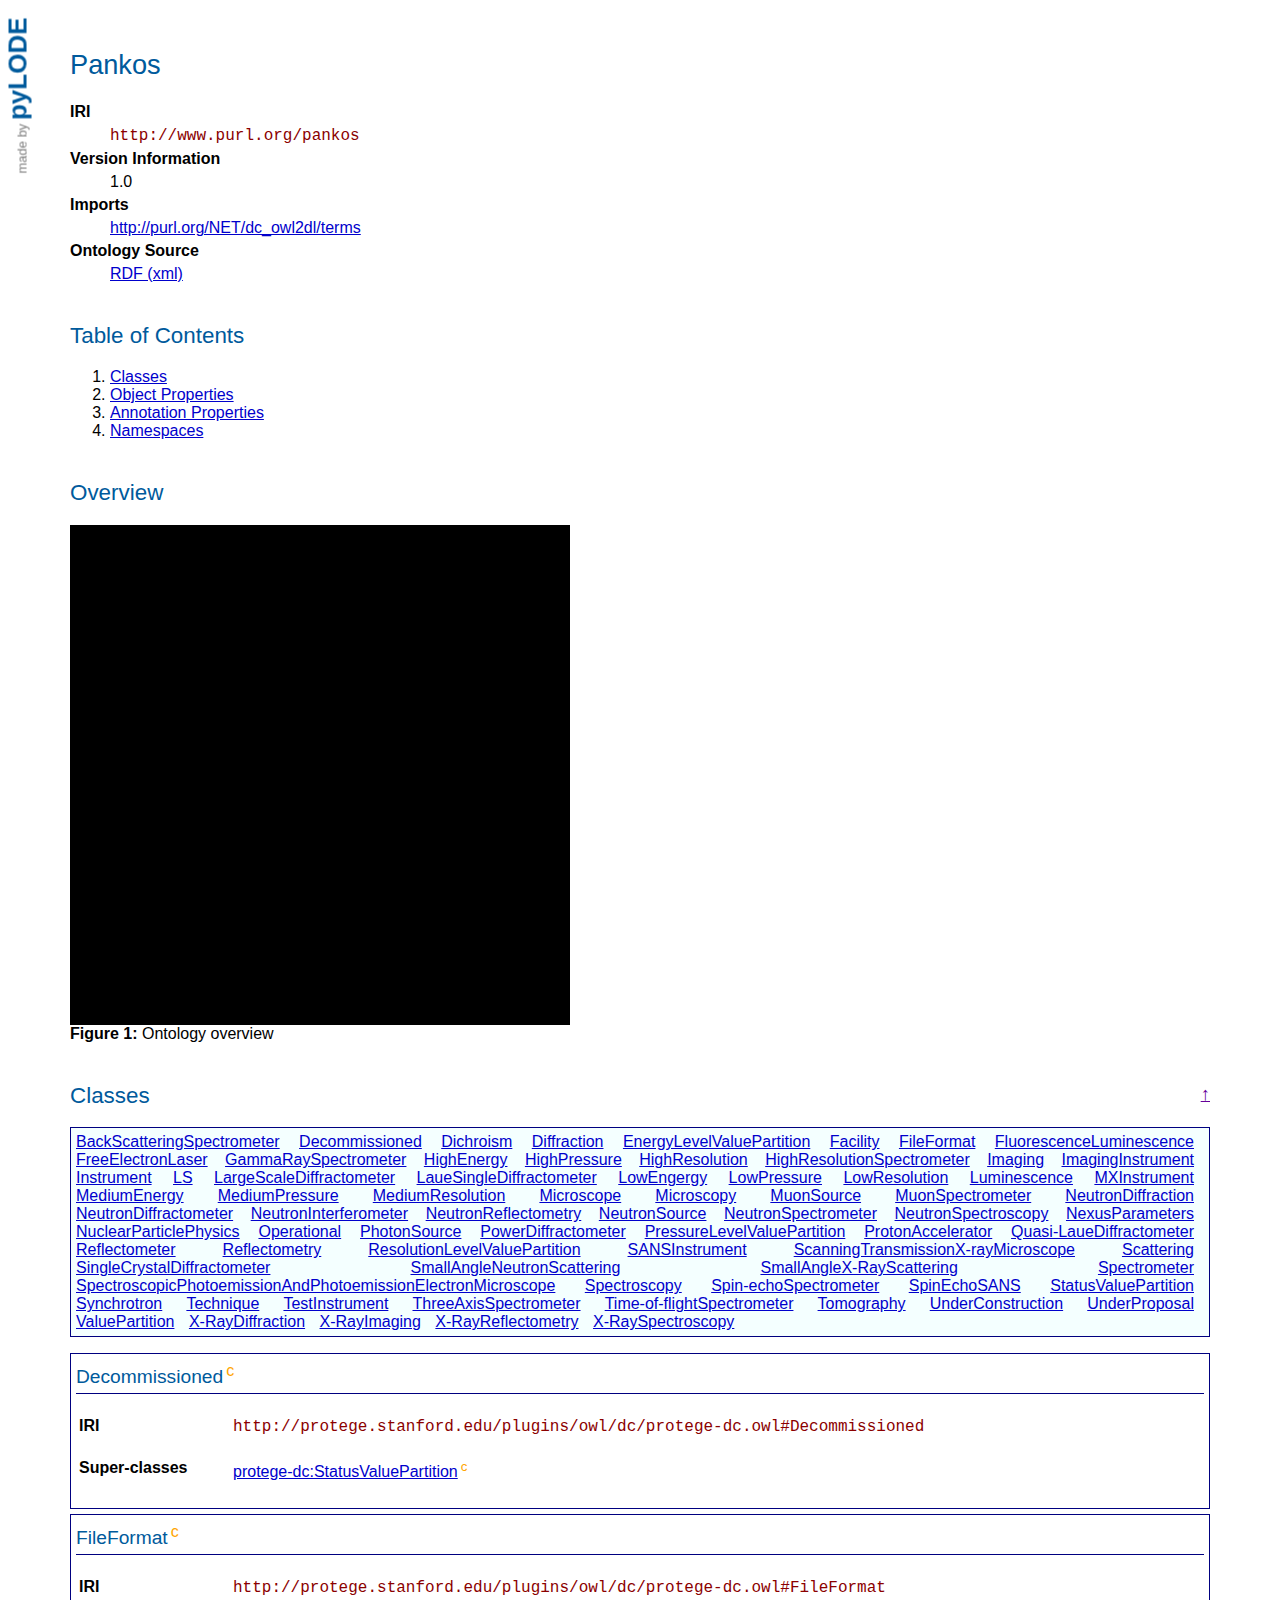
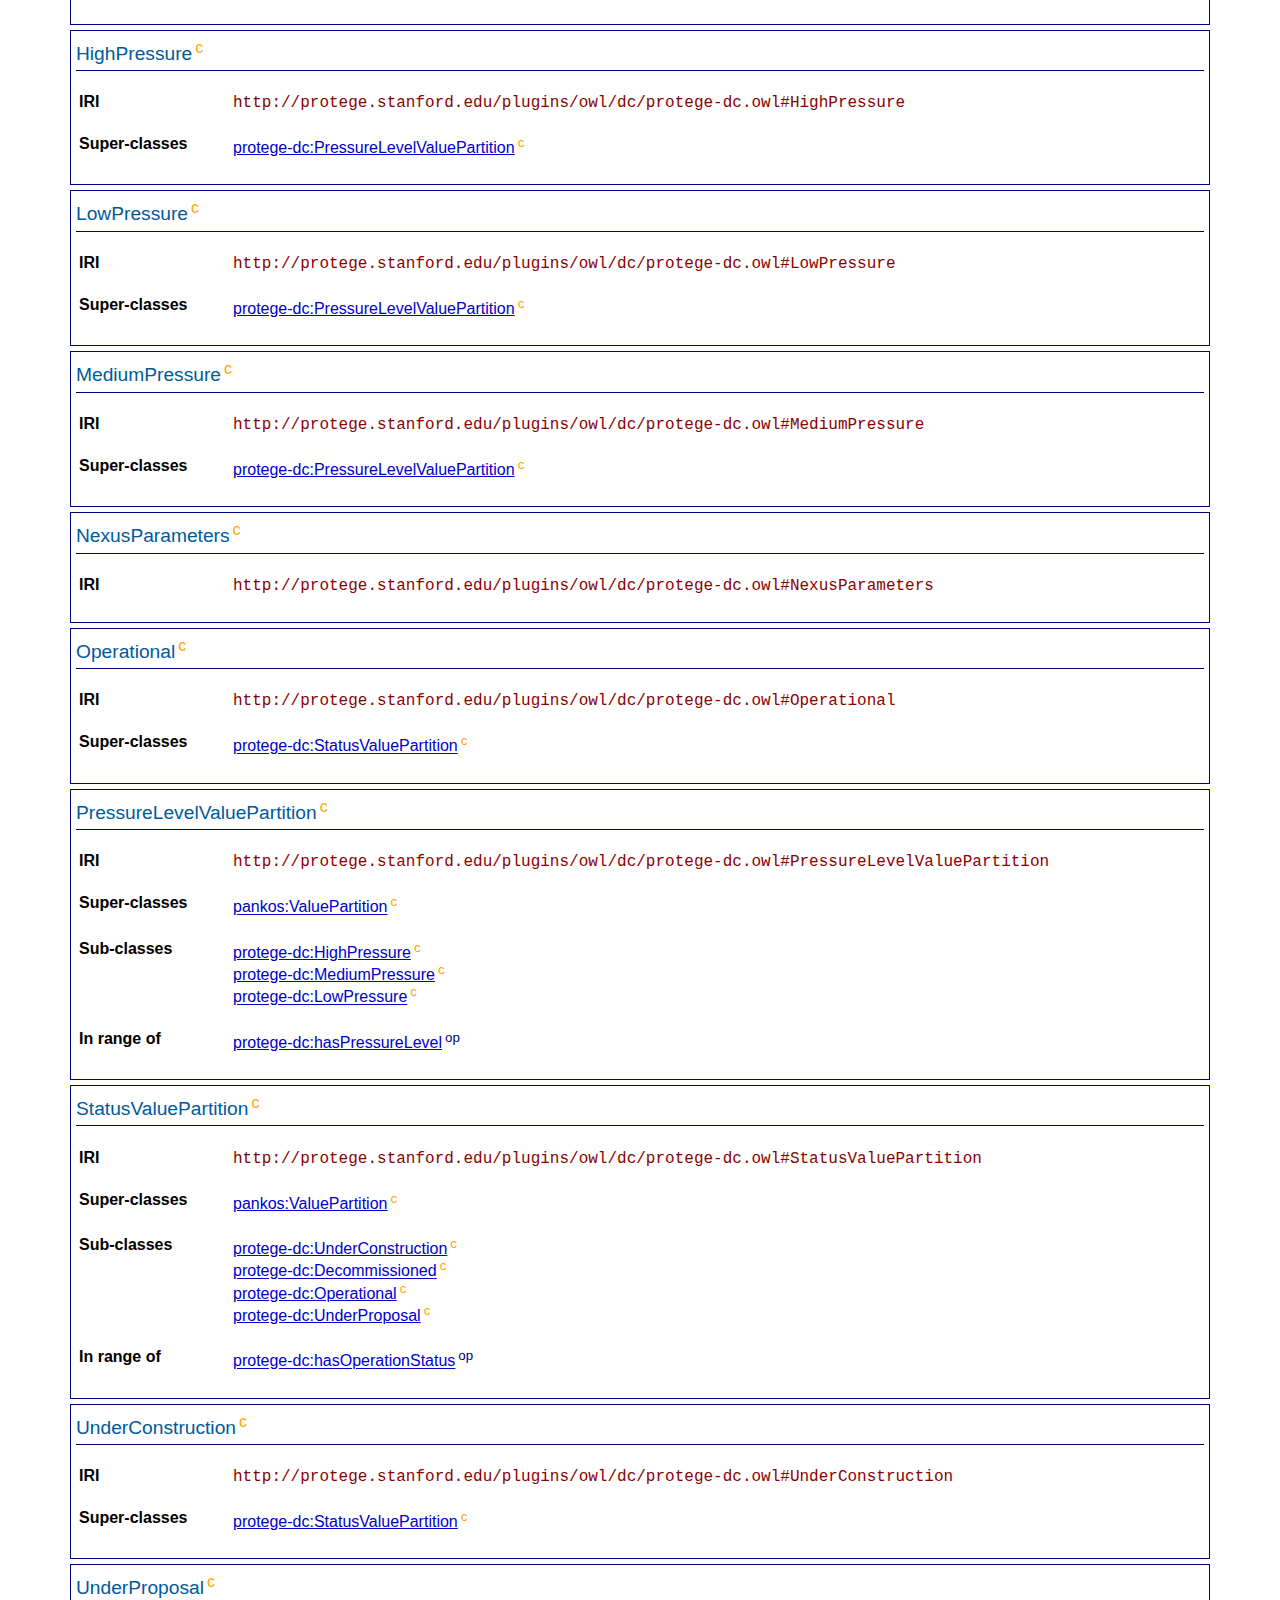
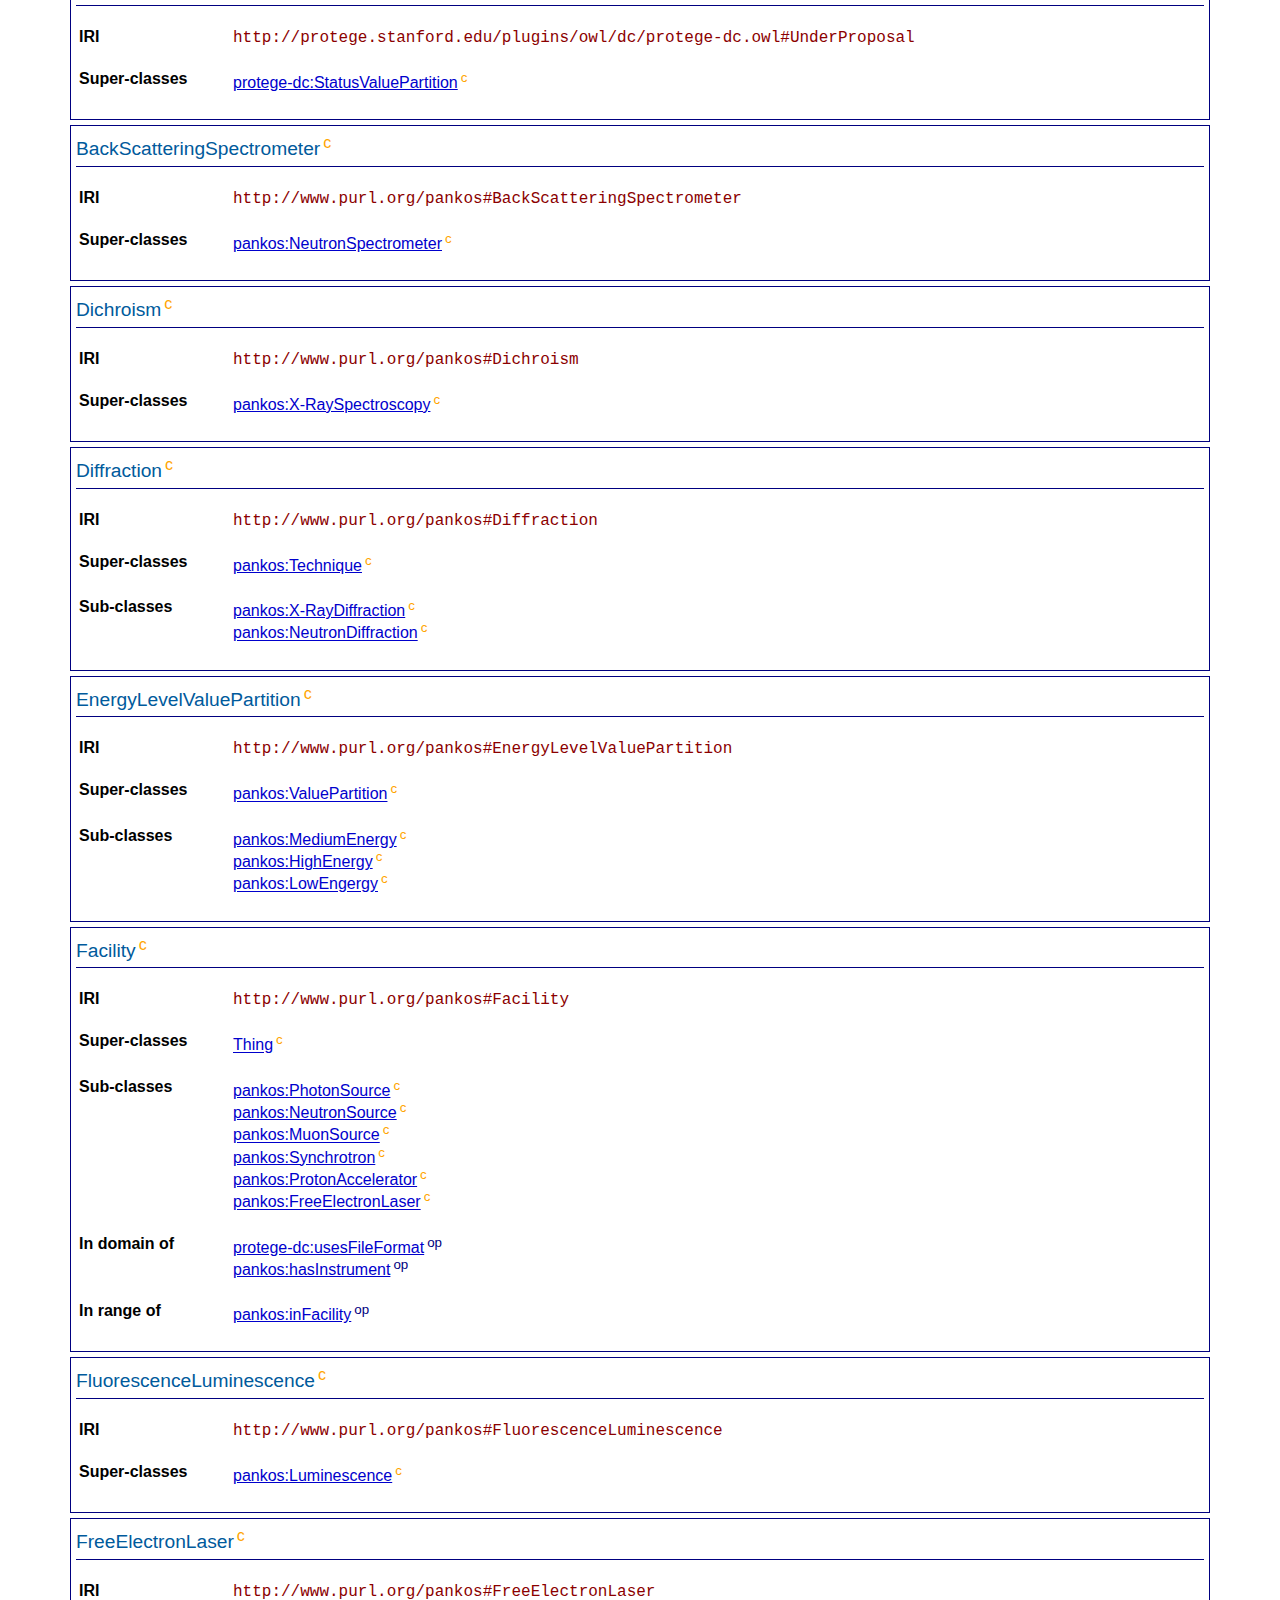
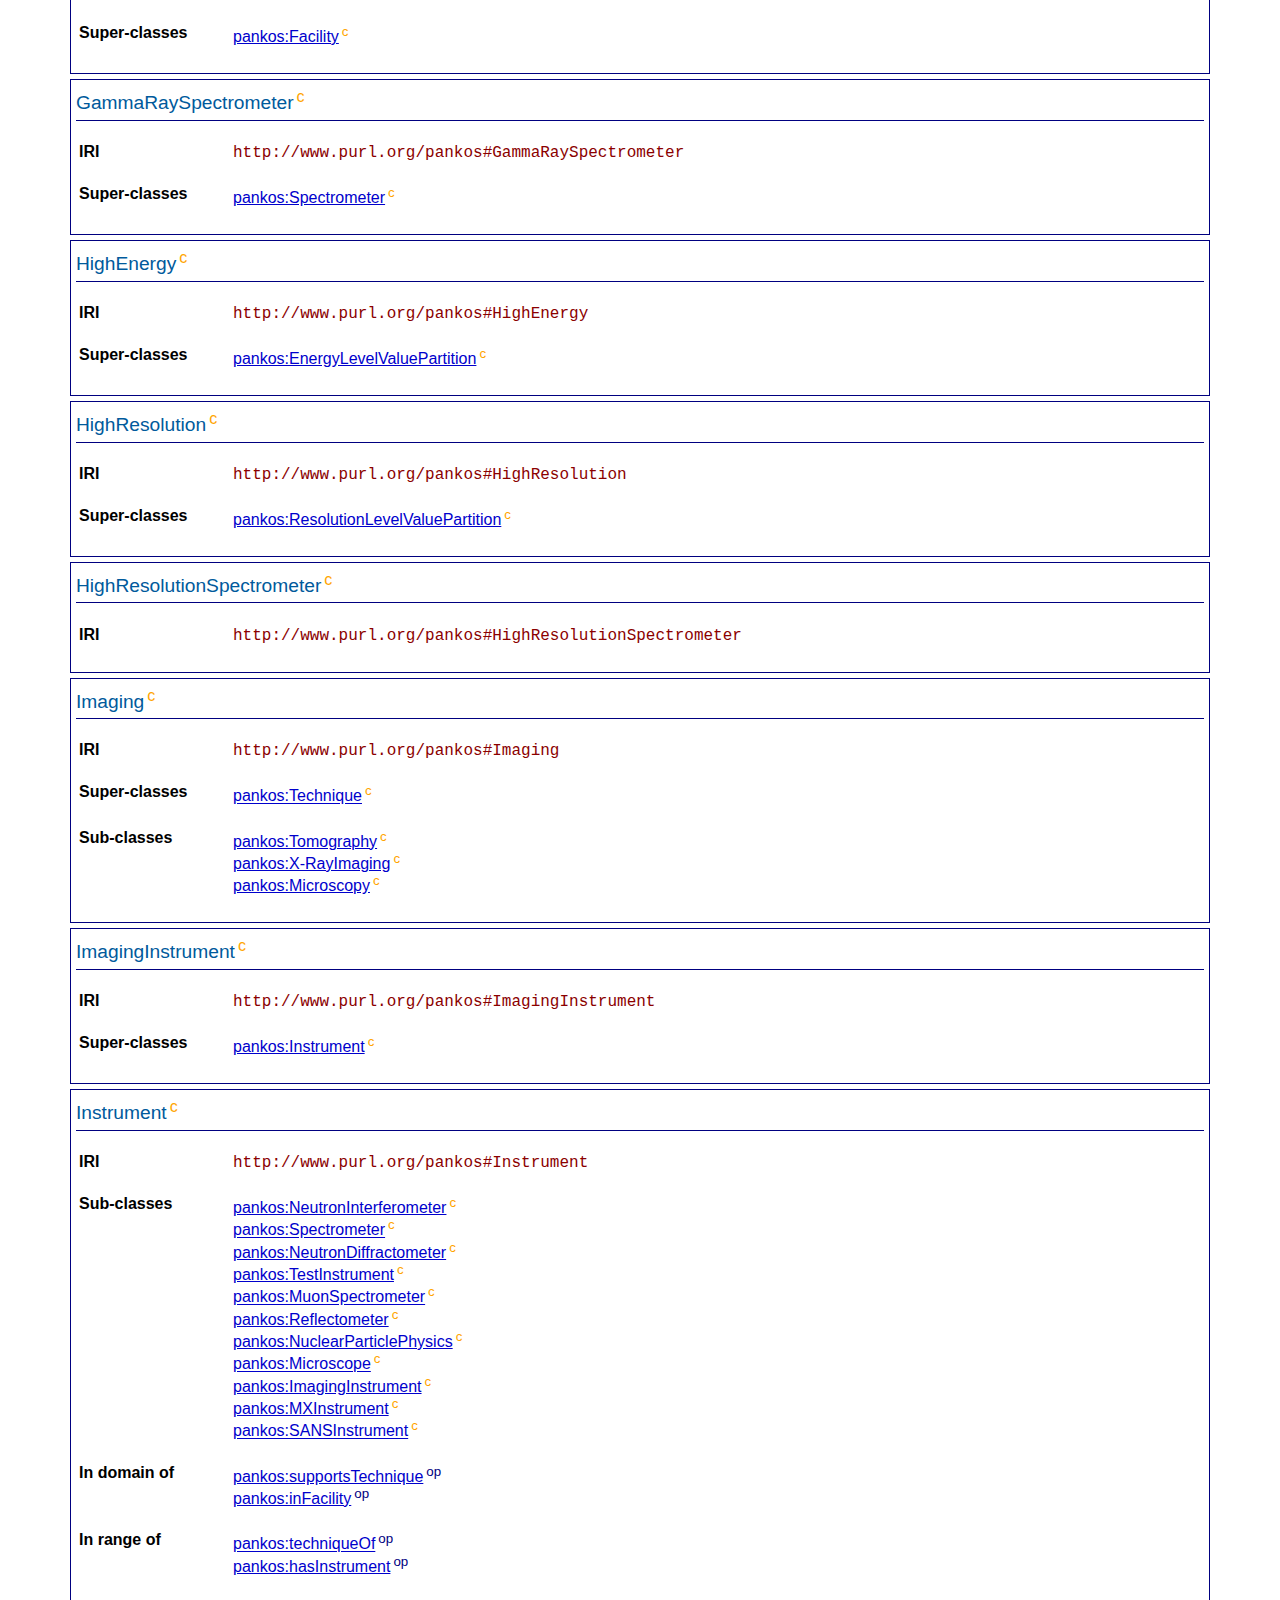
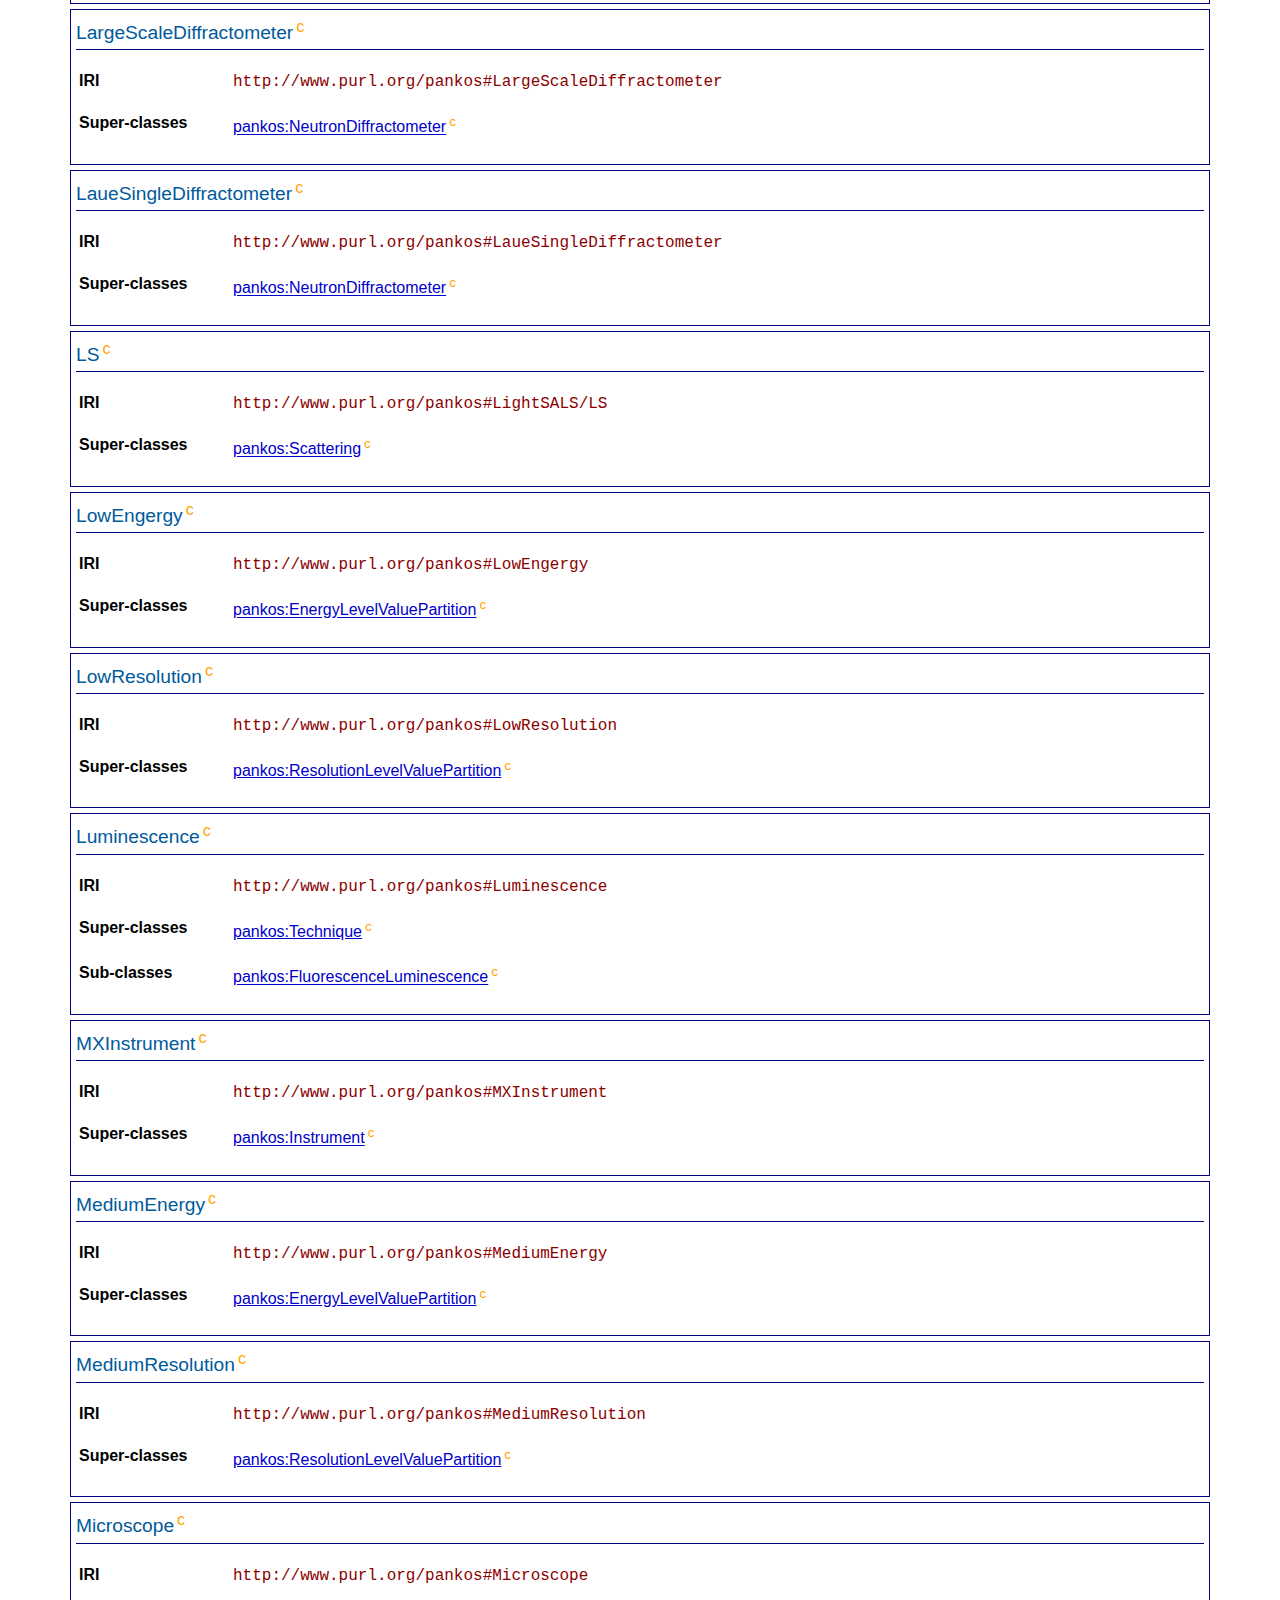
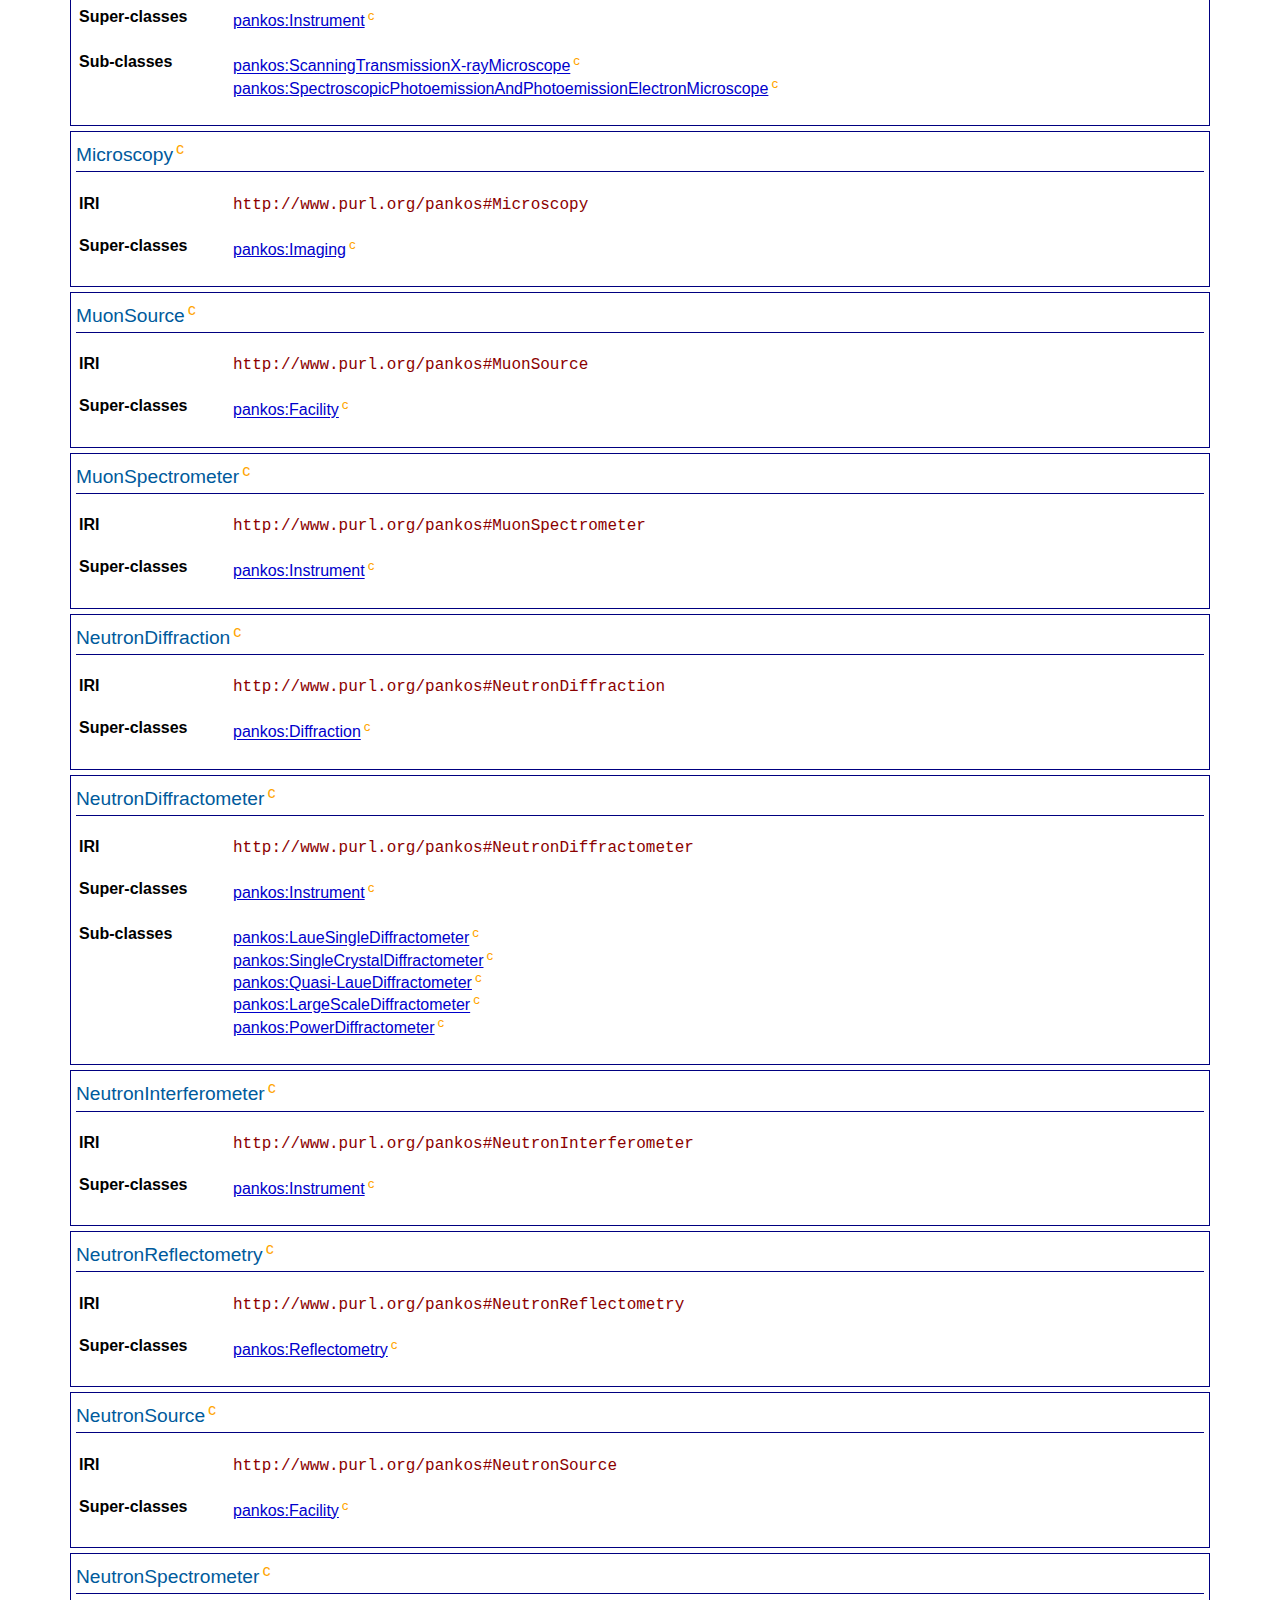
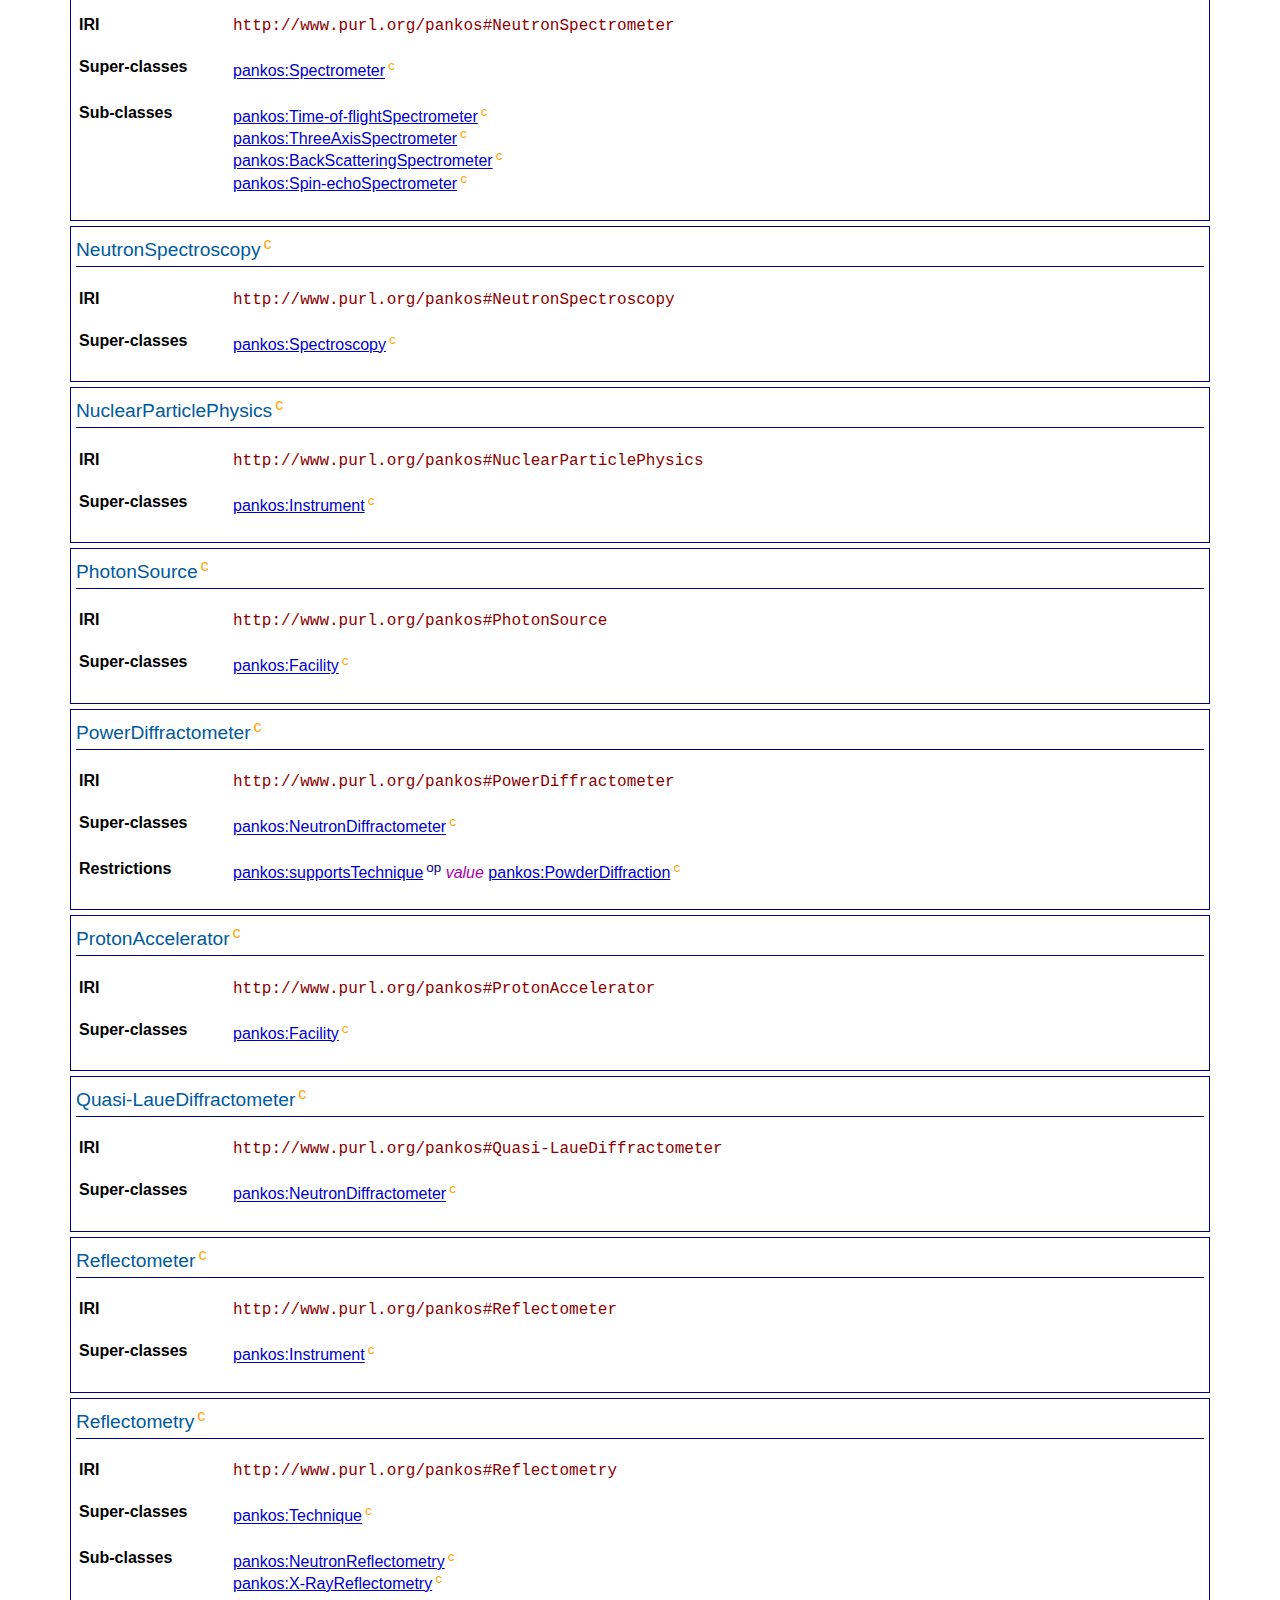
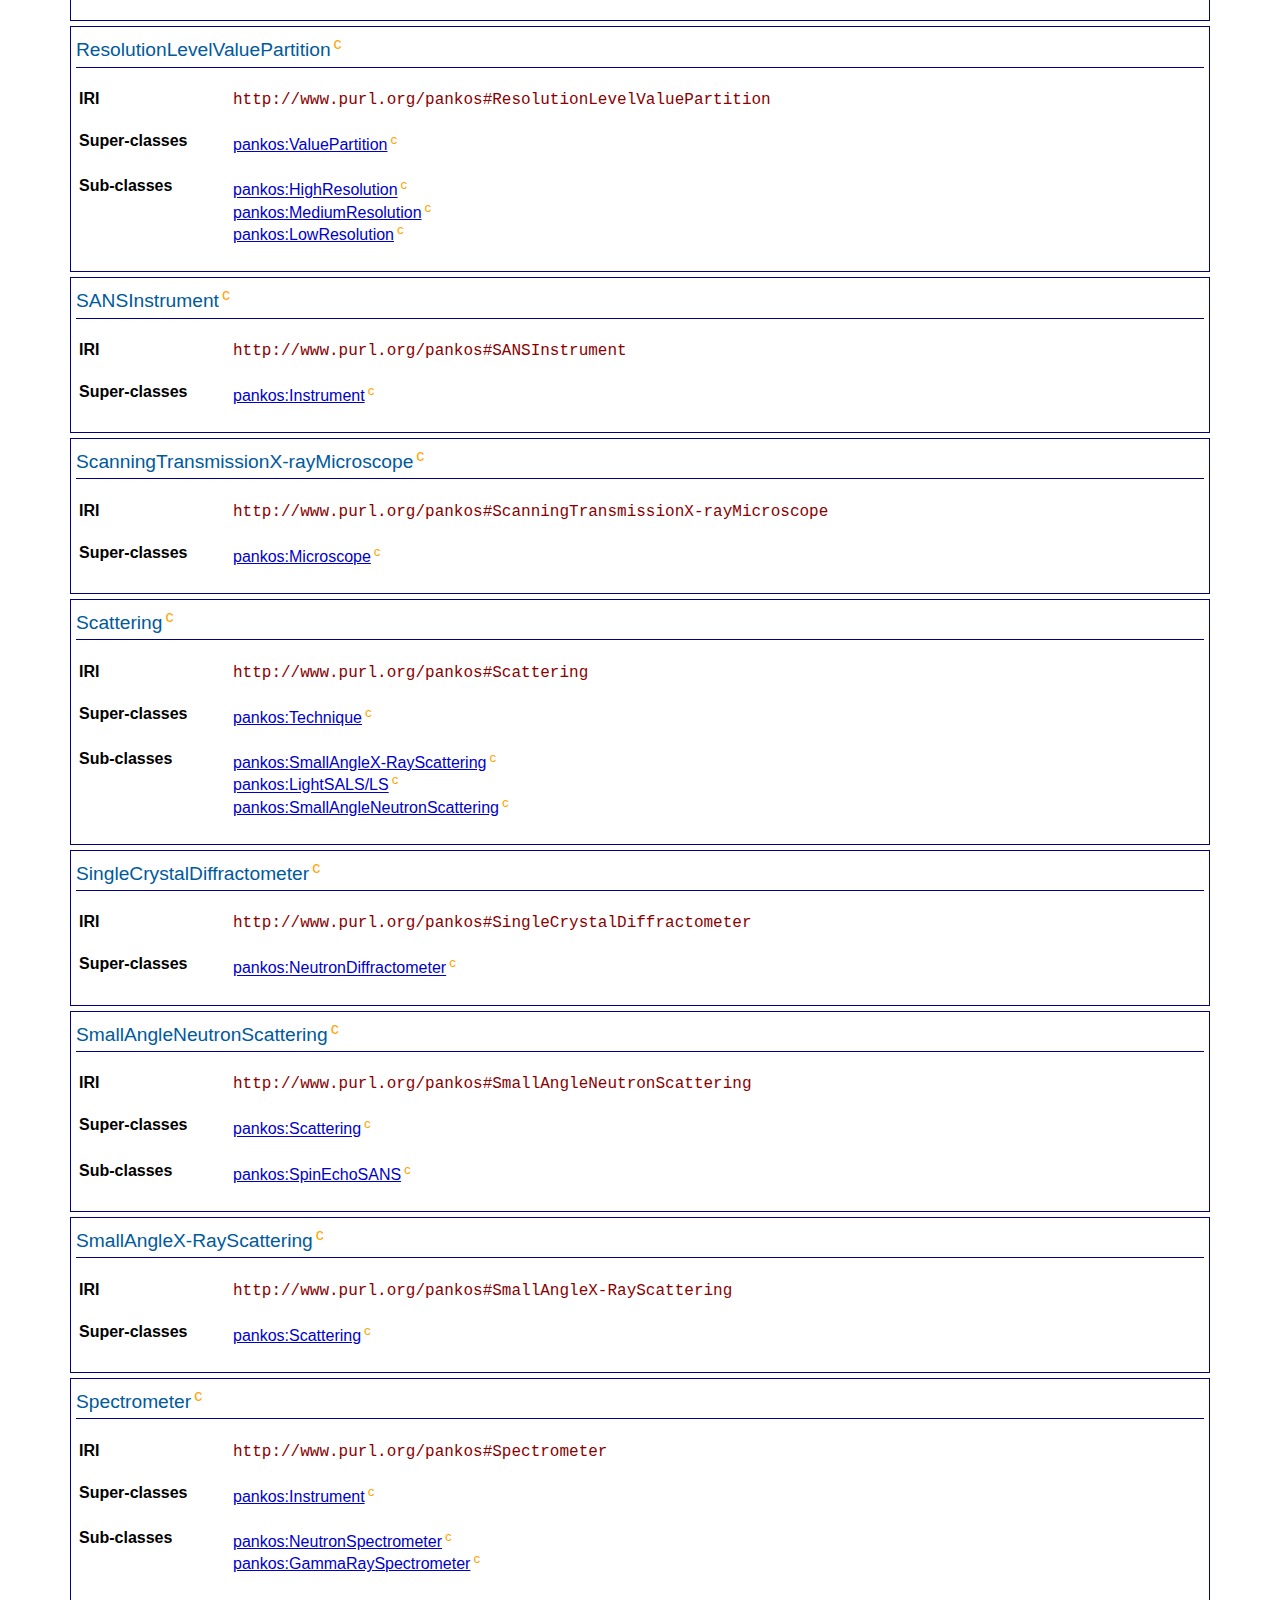
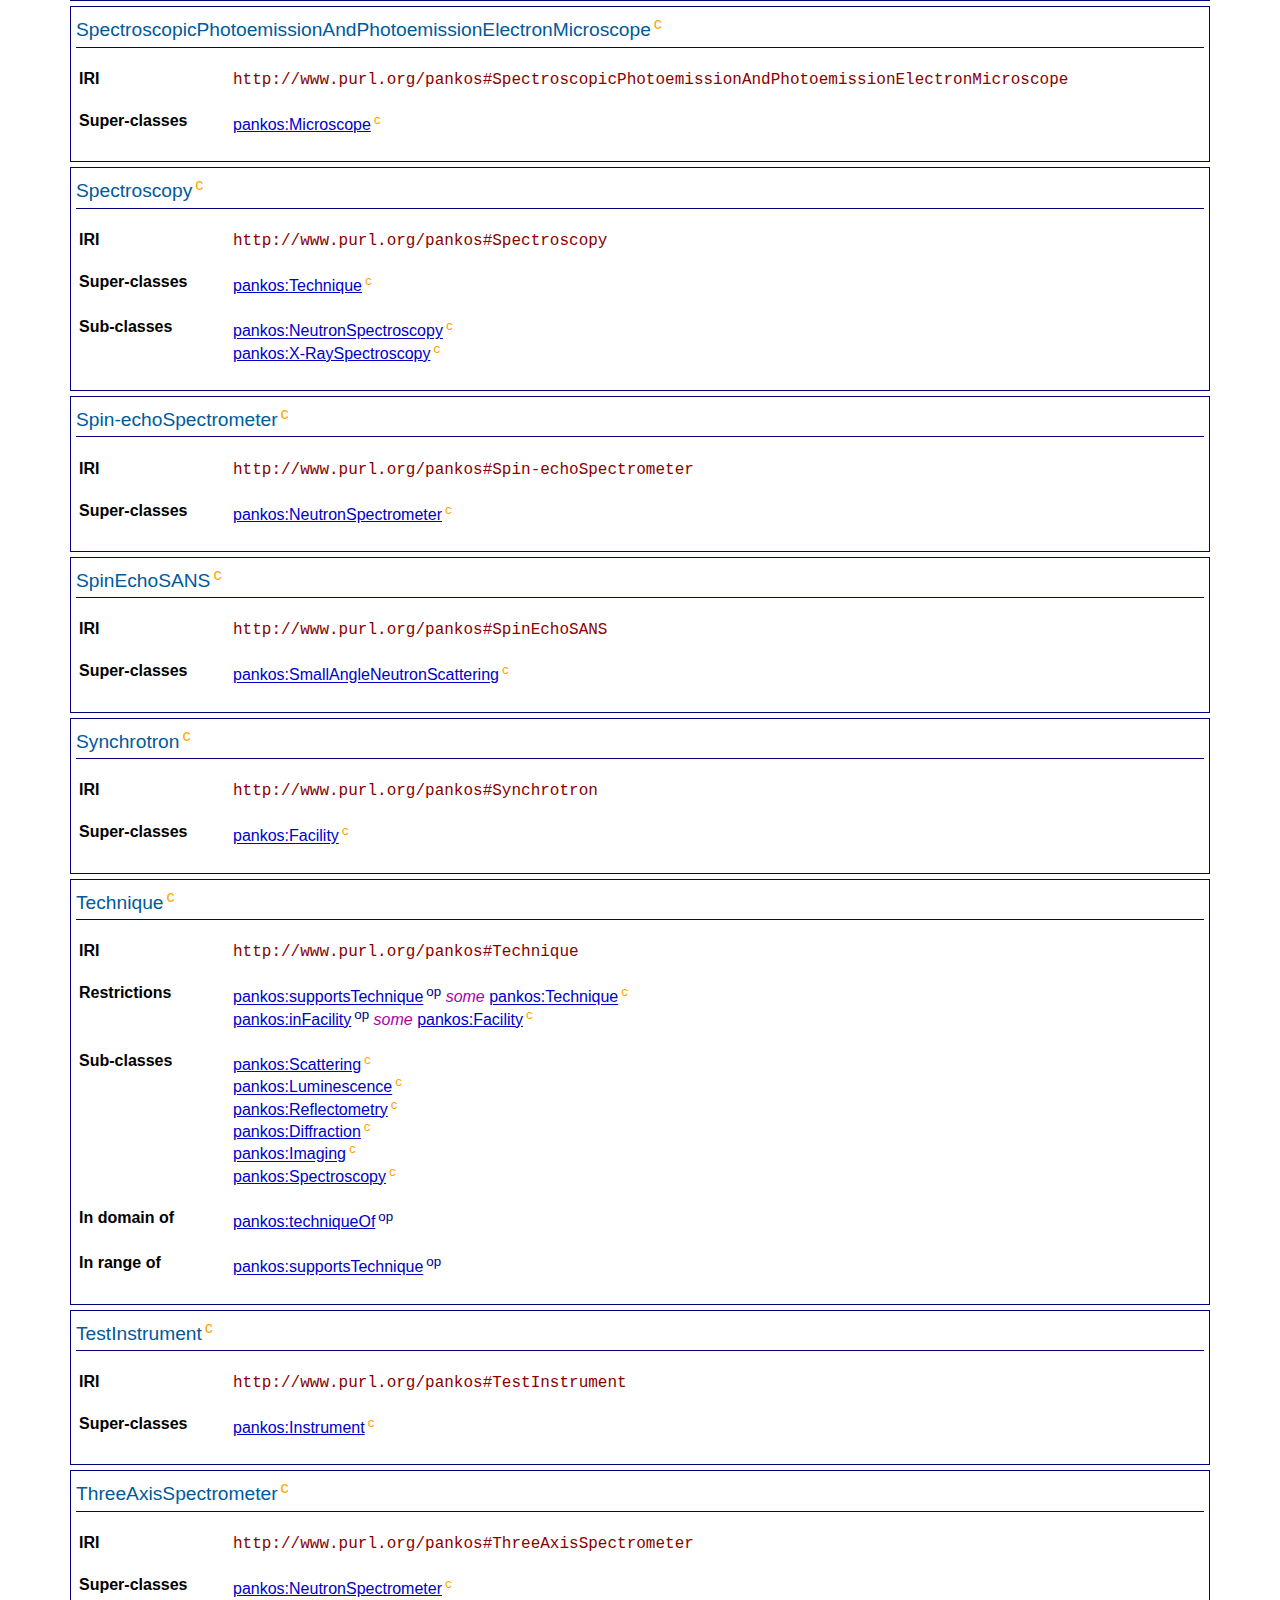
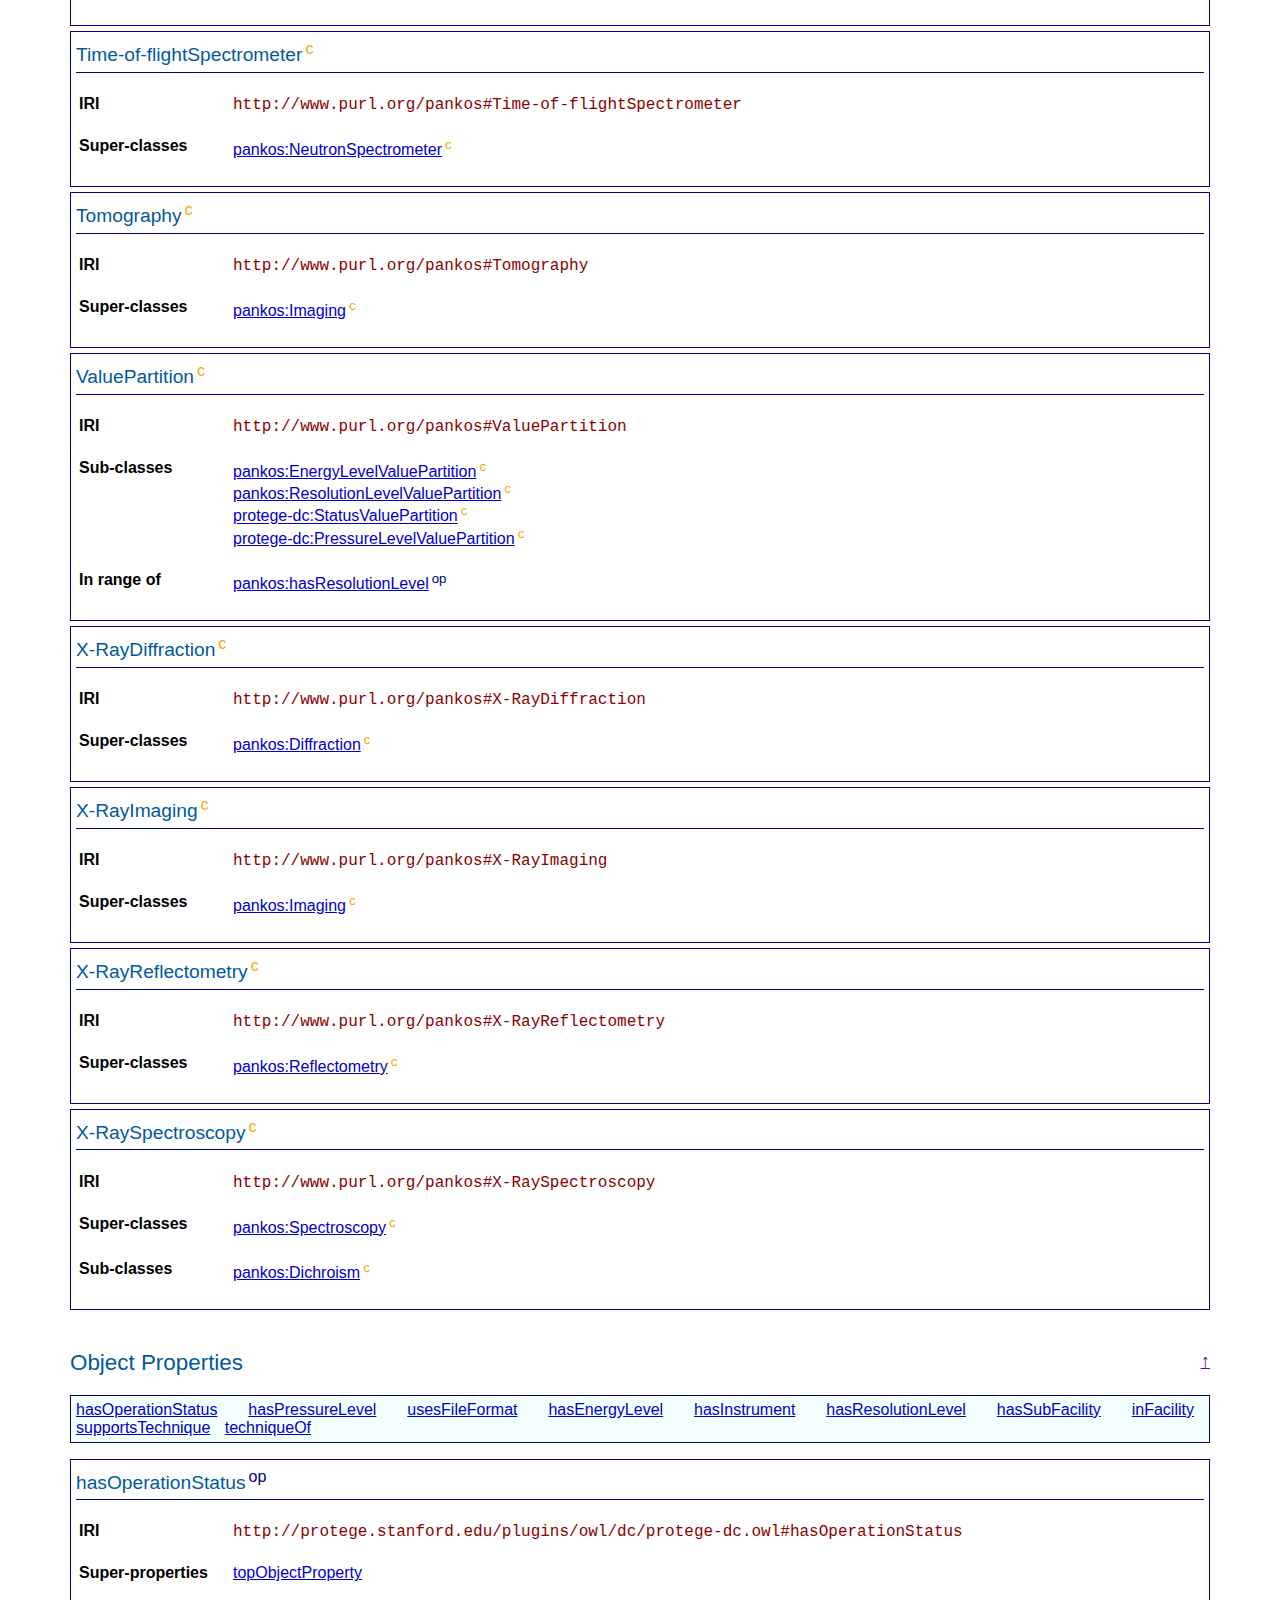
<file: docs/index.html>
<!DOCTYPE html>
<html lang="en">
<head>
    <title>Pankos</title>
    <meta http-equiv="Content-Type" content="text/html; charset=utf-8"/>
    <link rel="stylesheet" type="text/css" href="style.css">
</head>
<body>
<div id="pylode">made by <a href="http://github.com/rdflib/pyLODE">pyLODE</a></div>
<h1>Pankos</h1>
<section id="metadata">
    <h2 style="display:none;">Metadata</h2>
    <dl>
        <dt>IRI</dt>
        <dd><code>http://www.purl.org/pankos</code></dd>
        <dt>Version Information</dt>
        <dd>1.0</dd>
        <dt>Imports</dt>
        <dd>
            <a href="http://purl.org/NET/dc_owl2dl/terms">http://purl.org/NET/dc_owl2dl/terms</a><br/>
        </dd>
        <dt>Ontology Source</dt>
        <dd><a href="pankos.rdf">RDF (xml)</a></dd>
    </dl>
</section>
<section id="toc">
    <h2>Table of Contents</h2>
    <ol>
        <li><a href="#classes">Classes</a></li>
        <li><a href="#objectproperties">Object Properties</a></li>
        <li><a href="#annotationproperties">Annotation Properties</a></li>
        <li><a href="#namespaces">Namespaces</a></li>
    </ol>
</section>
<section id="overview">
    <h2>Overview</h2>
    <div class="figure">
        <div style="width:500px; height:500px; background-color: black;">&nbsp;</div>
        <div class="caption"><strong>Figure 1:</strong> Ontology overview</div>
    </div>
</section>
<section id="classes">
    <h2>Classes <span style="float:right; font-size:smaller;"><a href="">&uparrow;</a></span></h2>
    <ul class="hlist">
        <li><a href="#BackScatteringSpectrometer">BackScatteringSpectrometer</a></li>
        <li><a href="#Decommissioned">Decommissioned</a></li>
        <li><a href="#Dichroism">Dichroism</a></li>
        <li><a href="#Diffraction">Diffraction</a></li>
        <li><a href="#EnergyLevelValuePartition">EnergyLevelValuePartition</a></li>
        <li><a href="#Facility">Facility</a></li>
        <li><a href="#FileFormat">FileFormat</a></li>
        <li><a href="#FluorescenceLuminescence">FluorescenceLuminescence</a></li>
        <li><a href="#FreeElectronLaser">FreeElectronLaser</a></li>
        <li><a href="#GammaRaySpectrometer">GammaRaySpectrometer</a></li>
        <li><a href="#HighEnergy">HighEnergy</a></li>
        <li><a href="#HighPressure">HighPressure</a></li>
        <li><a href="#HighResolution">HighResolution</a></li>
        <li><a href="#HighResolutionSpectrometer">HighResolutionSpectrometer</a></li>
        <li><a href="#Imaging">Imaging</a></li>
        <li><a href="#ImagingInstrument">ImagingInstrument</a></li>
        <li><a href="#Instrument">Instrument</a></li>
        <li><a href="#LS">LS</a></li>
        <li><a href="#LargeScaleDiffractometer">LargeScaleDiffractometer</a></li>
        <li><a href="#LaueSingleDiffractometer">LaueSingleDiffractometer</a></li>
        <li><a href="#LowEngergy">LowEngergy</a></li>
        <li><a href="#LowPressure">LowPressure</a></li>
        <li><a href="#LowResolution">LowResolution</a></li>
        <li><a href="#Luminescence">Luminescence</a></li>
        <li><a href="#MXInstrument">MXInstrument</a></li>
        <li><a href="#MediumEnergy">MediumEnergy</a></li>
        <li><a href="#MediumPressure">MediumPressure</a></li>
        <li><a href="#MediumResolution">MediumResolution</a></li>
        <li><a href="#Microscope">Microscope</a></li>
        <li><a href="#Microscopy">Microscopy</a></li>
        <li><a href="#MuonSource">MuonSource</a></li>
        <li><a href="#MuonSpectrometer">MuonSpectrometer</a></li>
        <li><a href="#NeutronDiffraction">NeutronDiffraction</a></li>
        <li><a href="#NeutronDiffractometer">NeutronDiffractometer</a></li>
        <li><a href="#NeutronInterferometer">NeutronInterferometer</a></li>
        <li><a href="#NeutronReflectometry">NeutronReflectometry</a></li>
        <li><a href="#NeutronSource">NeutronSource</a></li>
        <li><a href="#NeutronSpectrometer">NeutronSpectrometer</a></li>
        <li><a href="#NeutronSpectroscopy">NeutronSpectroscopy</a></li>
        <li><a href="#NexusParameters">NexusParameters</a></li>
        <li><a href="#NuclearParticlePhysics">NuclearParticlePhysics</a></li>
        <li><a href="#Operational">Operational</a></li>
        <li><a href="#PhotonSource">PhotonSource</a></li>
        <li><a href="#PowerDiffractometer">PowerDiffractometer</a></li>
        <li><a href="#PressureLevelValuePartition">PressureLevelValuePartition</a></li>
        <li><a href="#ProtonAccelerator">ProtonAccelerator</a></li>
        <li><a href="#Quasi-LaueDiffractometer">Quasi-LaueDiffractometer</a></li>
        <li><a href="#Reflectometer">Reflectometer</a></li>
        <li><a href="#Reflectometry">Reflectometry</a></li>
        <li><a href="#ResolutionLevelValuePartition">ResolutionLevelValuePartition</a></li>
        <li><a href="#SANSInstrument">SANSInstrument</a></li>
        <li><a href="#ScanningTransmissionX-rayMicroscope">ScanningTransmissionX-rayMicroscope</a></li>
        <li><a href="#Scattering">Scattering</a></li>
        <li><a href="#SingleCrystalDiffractometer">SingleCrystalDiffractometer</a></li>
        <li><a href="#SmallAngleNeutronScattering">SmallAngleNeutronScattering</a></li>
        <li><a href="#SmallAngleX-RayScattering">SmallAngleX-RayScattering</a></li>
        <li><a href="#Spectrometer">Spectrometer</a></li>
        <li><a href="#SpectroscopicPhotoemissionAndPhotoemissionElectronMicroscope">SpectroscopicPhotoemissionAndPhotoemissionElectronMicroscope</a></li>
        <li><a href="#Spectroscopy">Spectroscopy</a></li>
        <li><a href="#Spin-echoSpectrometer">Spin-echoSpectrometer</a></li>
        <li><a href="#SpinEchoSANS">SpinEchoSANS</a></li>
        <li><a href="#StatusValuePartition">StatusValuePartition</a></li>
        <li><a href="#Synchrotron">Synchrotron</a></li>
        <li><a href="#Technique">Technique</a></li>
        <li><a href="#TestInstrument">TestInstrument</a></li>
        <li><a href="#ThreeAxisSpectrometer">ThreeAxisSpectrometer</a></li>
        <li><a href="#Time-of-flightSpectrometer">Time-of-flightSpectrometer</a></li>
        <li><a href="#Tomography">Tomography</a></li>
        <li><a href="#UnderConstruction">UnderConstruction</a></li>
        <li><a href="#UnderProposal">UnderProposal</a></li>
        <li><a href="#ValuePartition">ValuePartition</a></li>
        <li><a href="#X-RayDiffraction">X-RayDiffraction</a></li>
        <li><a href="#X-RayImaging">X-RayImaging</a></li>
        <li><a href="#X-RayReflectometry">X-RayReflectometry</a></li>
        <li><a href="#X-RaySpectroscopy">X-RaySpectroscopy</a></li>
    </ul>
    <div class="entity class" id="Decommissioned">
        <h3>Decommissioned<sup title="class" class="sup-c">c</sup></h3>
        <table>
            <tr>
                <th>IRI</th>
                <td><code>http://protege.stanford.edu/plugins/owl/dc/protege-dc.owl#Decommissioned</code></td>
            </tr>
            <tr>
                <th>Super-classes</th>
                <td>
                    <a href="http://protege.stanford.edu/plugins/owl/dc/protege-dc.owl#StatusValuePartition">protege-dc:StatusValuePartition</a><sup class="sup-c" title="class">c</sup><br/>
                </td>
            </tr>
        </table>
    </div>
    <div class="entity class" id="FileFormat">
        <h3>FileFormat<sup title="class" class="sup-c">c</sup></h3>
        <table>
            <tr>
                <th>IRI</th>
                <td><code>http://protege.stanford.edu/plugins/owl/dc/protege-dc.owl#FileFormat</code></td>
            </tr>
        </table>
    </div>
    <div class="entity class" id="HighPressure">
        <h3>HighPressure<sup title="class" class="sup-c">c</sup></h3>
        <table>
            <tr>
                <th>IRI</th>
                <td><code>http://protege.stanford.edu/plugins/owl/dc/protege-dc.owl#HighPressure</code></td>
            </tr>
            <tr>
                <th>Super-classes</th>
                <td>
                    <a href="http://protege.stanford.edu/plugins/owl/dc/protege-dc.owl#PressureLevelValuePartition">protege-dc:PressureLevelValuePartition</a><sup class="sup-c" title="class">c</sup><br/>
                </td>
            </tr>
        </table>
    </div>
    <div class="entity class" id="LowPressure">
        <h3>LowPressure<sup title="class" class="sup-c">c</sup></h3>
        <table>
            <tr>
                <th>IRI</th>
                <td><code>http://protege.stanford.edu/plugins/owl/dc/protege-dc.owl#LowPressure</code></td>
            </tr>
            <tr>
                <th>Super-classes</th>
                <td>
                    <a href="http://protege.stanford.edu/plugins/owl/dc/protege-dc.owl#PressureLevelValuePartition">protege-dc:PressureLevelValuePartition</a><sup class="sup-c" title="class">c</sup><br/>
                </td>
            </tr>
        </table>
    </div>
    <div class="entity class" id="MediumPressure">
        <h3>MediumPressure<sup title="class" class="sup-c">c</sup></h3>
        <table>
            <tr>
                <th>IRI</th>
                <td><code>http://protege.stanford.edu/plugins/owl/dc/protege-dc.owl#MediumPressure</code></td>
            </tr>
            <tr>
                <th>Super-classes</th>
                <td>
                    <a href="http://protege.stanford.edu/plugins/owl/dc/protege-dc.owl#PressureLevelValuePartition">protege-dc:PressureLevelValuePartition</a><sup class="sup-c" title="class">c</sup><br/>
                </td>
            </tr>
        </table>
    </div>
    <div class="entity class" id="NexusParameters">
        <h3>NexusParameters<sup title="class" class="sup-c">c</sup></h3>
        <table>
            <tr>
                <th>IRI</th>
                <td><code>http://protege.stanford.edu/plugins/owl/dc/protege-dc.owl#NexusParameters</code></td>
            </tr>
        </table>
    </div>
    <div class="entity class" id="Operational">
        <h3>Operational<sup title="class" class="sup-c">c</sup></h3>
        <table>
            <tr>
                <th>IRI</th>
                <td><code>http://protege.stanford.edu/plugins/owl/dc/protege-dc.owl#Operational</code></td>
            </tr>
            <tr>
                <th>Super-classes</th>
                <td>
                    <a href="http://protege.stanford.edu/plugins/owl/dc/protege-dc.owl#StatusValuePartition">protege-dc:StatusValuePartition</a><sup class="sup-c" title="class">c</sup><br/>
                </td>
            </tr>
        </table>
    </div>
    <div class="entity class" id="PressureLevelValuePartition">
        <h3>PressureLevelValuePartition<sup title="class" class="sup-c">c</sup></h3>
        <table>
            <tr>
                <th>IRI</th>
                <td><code>http://protege.stanford.edu/plugins/owl/dc/protege-dc.owl#PressureLevelValuePartition</code></td>
            </tr>
            <tr>
                <th>Super-classes</th>
                <td>
                    <a href="#ValuePartition">pankos:ValuePartition</a><sup class="sup-c" title="class">c</sup><br/>
                </td>
            </tr>
            <tr>
                <th>Sub-classes</th>
                <td>
                    <a href="http://protege.stanford.edu/plugins/owl/dc/protege-dc.owl#HighPressure">protege-dc:HighPressure</a><sup class="sup-c" title="class">c</sup><br/>
                    <a href="http://protege.stanford.edu/plugins/owl/dc/protege-dc.owl#MediumPressure">protege-dc:MediumPressure</a><sup class="sup-c" title="class">c</sup><br/>
                    <a href="http://protege.stanford.edu/plugins/owl/dc/protege-dc.owl#LowPressure">protege-dc:LowPressure</a><sup class="sup-c" title="class">c</sup><br/>
                </td>
            </tr>
            <tr>
                <th>In range of</th>
                <td>
                    <a href="http://protege.stanford.edu/plugins/owl/dc/protege-dc.owl#hasPressureLevel">protege-dc:hasPressureLevel</a><sup class="sup-op" title="object property">op</sup><br/>
                </td>
            </tr>
        </table>
    </div>
    <div class="entity class" id="StatusValuePartition">
        <h3>StatusValuePartition<sup title="class" class="sup-c">c</sup></h3>
        <table>
            <tr>
                <th>IRI</th>
                <td><code>http://protege.stanford.edu/plugins/owl/dc/protege-dc.owl#StatusValuePartition</code></td>
            </tr>
            <tr>
                <th>Super-classes</th>
                <td>
                    <a href="#ValuePartition">pankos:ValuePartition</a><sup class="sup-c" title="class">c</sup><br/>
                </td>
            </tr>
            <tr>
                <th>Sub-classes</th>
                <td>
                    <a href="http://protege.stanford.edu/plugins/owl/dc/protege-dc.owl#UnderConstruction">protege-dc:UnderConstruction</a><sup class="sup-c" title="class">c</sup><br/>
                    <a href="http://protege.stanford.edu/plugins/owl/dc/protege-dc.owl#Decommissioned">protege-dc:Decommissioned</a><sup class="sup-c" title="class">c</sup><br/>
                    <a href="http://protege.stanford.edu/plugins/owl/dc/protege-dc.owl#Operational">protege-dc:Operational</a><sup class="sup-c" title="class">c</sup><br/>
                    <a href="http://protege.stanford.edu/plugins/owl/dc/protege-dc.owl#UnderProposal">protege-dc:UnderProposal</a><sup class="sup-c" title="class">c</sup><br/>
                </td>
            </tr>
            <tr>
                <th>In range of</th>
                <td>
                    <a href="http://protege.stanford.edu/plugins/owl/dc/protege-dc.owl#hasOperationStatus">protege-dc:hasOperationStatus</a><sup class="sup-op" title="object property">op</sup><br/>
                </td>
            </tr>
        </table>
    </div>
    <div class="entity class" id="UnderConstruction">
        <h3>UnderConstruction<sup title="class" class="sup-c">c</sup></h3>
        <table>
            <tr>
                <th>IRI</th>
                <td><code>http://protege.stanford.edu/plugins/owl/dc/protege-dc.owl#UnderConstruction</code></td>
            </tr>
            <tr>
                <th>Super-classes</th>
                <td>
                    <a href="http://protege.stanford.edu/plugins/owl/dc/protege-dc.owl#StatusValuePartition">protege-dc:StatusValuePartition</a><sup class="sup-c" title="class">c</sup><br/>
                </td>
            </tr>
        </table>
    </div>
    <div class="entity class" id="UnderProposal">
        <h3>UnderProposal<sup title="class" class="sup-c">c</sup></h3>
        <table>
            <tr>
                <th>IRI</th>
                <td><code>http://protege.stanford.edu/plugins/owl/dc/protege-dc.owl#UnderProposal</code></td>
            </tr>
            <tr>
                <th>Super-classes</th>
                <td>
                    <a href="http://protege.stanford.edu/plugins/owl/dc/protege-dc.owl#StatusValuePartition">protege-dc:StatusValuePartition</a><sup class="sup-c" title="class">c</sup><br/>
                </td>
            </tr>
        </table>
    </div>
    <div class="entity class" id="BackScatteringSpectrometer">
        <h3>BackScatteringSpectrometer<sup title="class" class="sup-c">c</sup></h3>
        <table>
            <tr>
                <th>IRI</th>
                <td><code>http://www.purl.org/pankos#BackScatteringSpectrometer</code></td>
            </tr>
            <tr>
                <th>Super-classes</th>
                <td>
                    <a href="#NeutronSpectrometer">pankos:NeutronSpectrometer</a><sup class="sup-c" title="class">c</sup><br/>
                </td>
            </tr>
        </table>
    </div>
    <div class="entity class" id="Dichroism">
        <h3>Dichroism<sup title="class" class="sup-c">c</sup></h3>
        <table>
            <tr>
                <th>IRI</th>
                <td><code>http://www.purl.org/pankos#Dichroism</code></td>
            </tr>
            <tr>
                <th>Super-classes</th>
                <td>
                    <a href="#X-RaySpectroscopy">pankos:X-RaySpectroscopy</a><sup class="sup-c" title="class">c</sup><br/>
                </td>
            </tr>
        </table>
    </div>
    <div class="entity class" id="Diffraction">
        <h3>Diffraction<sup title="class" class="sup-c">c</sup></h3>
        <table>
            <tr>
                <th>IRI</th>
                <td><code>http://www.purl.org/pankos#Diffraction</code></td>
            </tr>
            <tr>
                <th>Super-classes</th>
                <td>
                    <a href="#Technique">pankos:Technique</a><sup class="sup-c" title="class">c</sup><br/>
                </td>
            </tr>
            <tr>
                <th>Sub-classes</th>
                <td>
                    <a href="#X-RayDiffraction">pankos:X-RayDiffraction</a><sup class="sup-c" title="class">c</sup><br/>
                    <a href="#NeutronDiffraction">pankos:NeutronDiffraction</a><sup class="sup-c" title="class">c</sup><br/>
                </td>
            </tr>
        </table>
    </div>
    <div class="entity class" id="EnergyLevelValuePartition">
        <h3>EnergyLevelValuePartition<sup title="class" class="sup-c">c</sup></h3>
        <table>
            <tr>
                <th>IRI</th>
                <td><code>http://www.purl.org/pankos#EnergyLevelValuePartition</code></td>
            </tr>
            <tr>
                <th>Super-classes</th>
                <td>
                    <a href="#ValuePartition">pankos:ValuePartition</a><sup class="sup-c" title="class">c</sup><br/>
                </td>
            </tr>
            <tr>
                <th>Sub-classes</th>
                <td>
                    <a href="#MediumEnergy">pankos:MediumEnergy</a><sup class="sup-c" title="class">c</sup><br/>
                    <a href="#HighEnergy">pankos:HighEnergy</a><sup class="sup-c" title="class">c</sup><br/>
                    <a href="#LowEngergy">pankos:LowEngergy</a><sup class="sup-c" title="class">c</sup><br/>
                </td>
            </tr>
        </table>
    </div>
    <div class="entity class" id="Facility">
        <h3>Facility<sup title="class" class="sup-c">c</sup></h3>
        <table>
            <tr>
                <th>IRI</th>
                <td><code>http://www.purl.org/pankos#Facility</code></td>
            </tr>
            <tr>
                <th>Super-classes</th>
                <td>
                    <a href="http://www.w3.org/2002/07/owl#Thing">Thing</a><sup class="sup-c" title="class">c</sup><br/>
                </td>
            </tr>
            <tr>
                <th>Sub-classes</th>
                <td>
                    <a href="#PhotonSource">pankos:PhotonSource</a><sup class="sup-c" title="class">c</sup><br/>
                    <a href="#NeutronSource">pankos:NeutronSource</a><sup class="sup-c" title="class">c</sup><br/>
                    <a href="#MuonSource">pankos:MuonSource</a><sup class="sup-c" title="class">c</sup><br/>
                    <a href="#Synchrotron">pankos:Synchrotron</a><sup class="sup-c" title="class">c</sup><br/>
                    <a href="#ProtonAccelerator">pankos:ProtonAccelerator</a><sup class="sup-c" title="class">c</sup><br/>
                    <a href="#FreeElectronLaser">pankos:FreeElectronLaser</a><sup class="sup-c" title="class">c</sup><br/>
                </td>
            </tr>
            <tr>
                <th>In domain of</th>
                <td>
                    <a href="http://protege.stanford.edu/plugins/owl/dc/protege-dc.owl#usesFileFormat">protege-dc:usesFileFormat</a><sup class="sup-op" title="object property">op</sup><br/>
                    <a href="#hasInstrument">pankos:hasInstrument</a><sup class="sup-op" title="object property">op</sup><br/>
                </td>
            </tr>
            <tr>
                <th>In range of</th>
                <td>
                    <a href="#inFacility">pankos:inFacility</a><sup class="sup-op" title="object property">op</sup><br/>
                </td>
            </tr>
        </table>
    </div>
    <div class="entity class" id="FluorescenceLuminescence">
        <h3>FluorescenceLuminescence<sup title="class" class="sup-c">c</sup></h3>
        <table>
            <tr>
                <th>IRI</th>
                <td><code>http://www.purl.org/pankos#FluorescenceLuminescence</code></td>
            </tr>
            <tr>
                <th>Super-classes</th>
                <td>
                    <a href="#Luminescence">pankos:Luminescence</a><sup class="sup-c" title="class">c</sup><br/>
                </td>
            </tr>
        </table>
    </div>
    <div class="entity class" id="FreeElectronLaser">
        <h3>FreeElectronLaser<sup title="class" class="sup-c">c</sup></h3>
        <table>
            <tr>
                <th>IRI</th>
                <td><code>http://www.purl.org/pankos#FreeElectronLaser</code></td>
            </tr>
            <tr>
                <th>Super-classes</th>
                <td>
                    <a href="#Facility">pankos:Facility</a><sup class="sup-c" title="class">c</sup><br/>
                </td>
            </tr>
        </table>
    </div>
    <div class="entity class" id="GammaRaySpectrometer">
        <h3>GammaRaySpectrometer<sup title="class" class="sup-c">c</sup></h3>
        <table>
            <tr>
                <th>IRI</th>
                <td><code>http://www.purl.org/pankos#GammaRaySpectrometer</code></td>
            </tr>
            <tr>
                <th>Super-classes</th>
                <td>
                    <a href="#Spectrometer">pankos:Spectrometer</a><sup class="sup-c" title="class">c</sup><br/>
                </td>
            </tr>
        </table>
    </div>
    <div class="entity class" id="HighEnergy">
        <h3>HighEnergy<sup title="class" class="sup-c">c</sup></h3>
        <table>
            <tr>
                <th>IRI</th>
                <td><code>http://www.purl.org/pankos#HighEnergy</code></td>
            </tr>
            <tr>
                <th>Super-classes</th>
                <td>
                    <a href="#EnergyLevelValuePartition">pankos:EnergyLevelValuePartition</a><sup class="sup-c" title="class">c</sup><br/>
                </td>
            </tr>
        </table>
    </div>
    <div class="entity class" id="HighResolution">
        <h3>HighResolution<sup title="class" class="sup-c">c</sup></h3>
        <table>
            <tr>
                <th>IRI</th>
                <td><code>http://www.purl.org/pankos#HighResolution</code></td>
            </tr>
            <tr>
                <th>Super-classes</th>
                <td>
                    <a href="#ResolutionLevelValuePartition">pankos:ResolutionLevelValuePartition</a><sup class="sup-c" title="class">c</sup><br/>
                </td>
            </tr>
        </table>
    </div>
    <div class="entity class" id="HighResolutionSpectrometer">
        <h3>HighResolutionSpectrometer<sup title="class" class="sup-c">c</sup></h3>
        <table>
            <tr>
                <th>IRI</th>
                <td><code>http://www.purl.org/pankos#HighResolutionSpectrometer</code></td>
            </tr>
        </table>
    </div>
    <div class="entity class" id="Imaging">
        <h3>Imaging<sup title="class" class="sup-c">c</sup></h3>
        <table>
            <tr>
                <th>IRI</th>
                <td><code>http://www.purl.org/pankos#Imaging</code></td>
            </tr>
            <tr>
                <th>Super-classes</th>
                <td>
                    <a href="#Technique">pankos:Technique</a><sup class="sup-c" title="class">c</sup><br/>
                </td>
            </tr>
            <tr>
                <th>Sub-classes</th>
                <td>
                    <a href="#Tomography">pankos:Tomography</a><sup class="sup-c" title="class">c</sup><br/>
                    <a href="#X-RayImaging">pankos:X-RayImaging</a><sup class="sup-c" title="class">c</sup><br/>
                    <a href="#Microscopy">pankos:Microscopy</a><sup class="sup-c" title="class">c</sup><br/>
                </td>
            </tr>
        </table>
    </div>
    <div class="entity class" id="ImagingInstrument">
        <h3>ImagingInstrument<sup title="class" class="sup-c">c</sup></h3>
        <table>
            <tr>
                <th>IRI</th>
                <td><code>http://www.purl.org/pankos#ImagingInstrument</code></td>
            </tr>
            <tr>
                <th>Super-classes</th>
                <td>
                    <a href="#Instrument">pankos:Instrument</a><sup class="sup-c" title="class">c</sup><br/>
                </td>
            </tr>
        </table>
    </div>
    <div class="entity class" id="Instrument">
        <h3>Instrument<sup title="class" class="sup-c">c</sup></h3>
        <table>
            <tr>
                <th>IRI</th>
                <td><code>http://www.purl.org/pankos#Instrument</code></td>
            </tr>
            <tr>
                <th>Sub-classes</th>
                <td>
                    <a href="#NeutronInterferometer">pankos:NeutronInterferometer</a><sup class="sup-c" title="class">c</sup><br/>
                    <a href="#Spectrometer">pankos:Spectrometer</a><sup class="sup-c" title="class">c</sup><br/>
                    <a href="#NeutronDiffractometer">pankos:NeutronDiffractometer</a><sup class="sup-c" title="class">c</sup><br/>
                    <a href="#TestInstrument">pankos:TestInstrument</a><sup class="sup-c" title="class">c</sup><br/>
                    <a href="#MuonSpectrometer">pankos:MuonSpectrometer</a><sup class="sup-c" title="class">c</sup><br/>
                    <a href="#Reflectometer">pankos:Reflectometer</a><sup class="sup-c" title="class">c</sup><br/>
                    <a href="#NuclearParticlePhysics">pankos:NuclearParticlePhysics</a><sup class="sup-c" title="class">c</sup><br/>
                    <a href="#Microscope">pankos:Microscope</a><sup class="sup-c" title="class">c</sup><br/>
                    <a href="#ImagingInstrument">pankos:ImagingInstrument</a><sup class="sup-c" title="class">c</sup><br/>
                    <a href="#MXInstrument">pankos:MXInstrument</a><sup class="sup-c" title="class">c</sup><br/>
                    <a href="#SANSInstrument">pankos:SANSInstrument</a><sup class="sup-c" title="class">c</sup><br/>
                </td>
            </tr>
            <tr>
                <th>In domain of</th>
                <td>
                    <a href="#supportsTechnique">pankos:supportsTechnique</a><sup class="sup-op" title="object property">op</sup><br/>
                    <a href="#inFacility">pankos:inFacility</a><sup class="sup-op" title="object property">op</sup><br/>
                </td>
            </tr>
            <tr>
                <th>In range of</th>
                <td>
                    <a href="#techniqueOf">pankos:techniqueOf</a><sup class="sup-op" title="object property">op</sup><br/>
                    <a href="#hasInstrument">pankos:hasInstrument</a><sup class="sup-op" title="object property">op</sup><br/>
                </td>
            </tr>
        </table>
    </div>
    <div class="entity class" id="LargeScaleDiffractometer">
        <h3>LargeScaleDiffractometer<sup title="class" class="sup-c">c</sup></h3>
        <table>
            <tr>
                <th>IRI</th>
                <td><code>http://www.purl.org/pankos#LargeScaleDiffractometer</code></td>
            </tr>
            <tr>
                <th>Super-classes</th>
                <td>
                    <a href="#NeutronDiffractometer">pankos:NeutronDiffractometer</a><sup class="sup-c" title="class">c</sup><br/>
                </td>
            </tr>
        </table>
    </div>
    <div class="entity class" id="LaueSingleDiffractometer">
        <h3>LaueSingleDiffractometer<sup title="class" class="sup-c">c</sup></h3>
        <table>
            <tr>
                <th>IRI</th>
                <td><code>http://www.purl.org/pankos#LaueSingleDiffractometer</code></td>
            </tr>
            <tr>
                <th>Super-classes</th>
                <td>
                    <a href="#NeutronDiffractometer">pankos:NeutronDiffractometer</a><sup class="sup-c" title="class">c</sup><br/>
                </td>
            </tr>
        </table>
    </div>
    <div class="entity class" id="LS">
        <h3>LS<sup title="class" class="sup-c">c</sup></h3>
        <table>
            <tr>
                <th>IRI</th>
                <td><code>http://www.purl.org/pankos#LightSALS/LS</code></td>
            </tr>
            <tr>
                <th>Super-classes</th>
                <td>
                    <a href="#Scattering">pankos:Scattering</a><sup class="sup-c" title="class">c</sup><br/>
                </td>
            </tr>
        </table>
    </div>
    <div class="entity class" id="LowEngergy">
        <h3>LowEngergy<sup title="class" class="sup-c">c</sup></h3>
        <table>
            <tr>
                <th>IRI</th>
                <td><code>http://www.purl.org/pankos#LowEngergy</code></td>
            </tr>
            <tr>
                <th>Super-classes</th>
                <td>
                    <a href="#EnergyLevelValuePartition">pankos:EnergyLevelValuePartition</a><sup class="sup-c" title="class">c</sup><br/>
                </td>
            </tr>
        </table>
    </div>
    <div class="entity class" id="LowResolution">
        <h3>LowResolution<sup title="class" class="sup-c">c</sup></h3>
        <table>
            <tr>
                <th>IRI</th>
                <td><code>http://www.purl.org/pankos#LowResolution</code></td>
            </tr>
            <tr>
                <th>Super-classes</th>
                <td>
                    <a href="#ResolutionLevelValuePartition">pankos:ResolutionLevelValuePartition</a><sup class="sup-c" title="class">c</sup><br/>
                </td>
            </tr>
        </table>
    </div>
    <div class="entity class" id="Luminescence">
        <h3>Luminescence<sup title="class" class="sup-c">c</sup></h3>
        <table>
            <tr>
                <th>IRI</th>
                <td><code>http://www.purl.org/pankos#Luminescence</code></td>
            </tr>
            <tr>
                <th>Super-classes</th>
                <td>
                    <a href="#Technique">pankos:Technique</a><sup class="sup-c" title="class">c</sup><br/>
                </td>
            </tr>
            <tr>
                <th>Sub-classes</th>
                <td>
                    <a href="#FluorescenceLuminescence">pankos:FluorescenceLuminescence</a><sup class="sup-c" title="class">c</sup><br/>
                </td>
            </tr>
        </table>
    </div>
    <div class="entity class" id="MXInstrument">
        <h3>MXInstrument<sup title="class" class="sup-c">c</sup></h3>
        <table>
            <tr>
                <th>IRI</th>
                <td><code>http://www.purl.org/pankos#MXInstrument</code></td>
            </tr>
            <tr>
                <th>Super-classes</th>
                <td>
                    <a href="#Instrument">pankos:Instrument</a><sup class="sup-c" title="class">c</sup><br/>
                </td>
            </tr>
        </table>
    </div>
    <div class="entity class" id="MediumEnergy">
        <h3>MediumEnergy<sup title="class" class="sup-c">c</sup></h3>
        <table>
            <tr>
                <th>IRI</th>
                <td><code>http://www.purl.org/pankos#MediumEnergy</code></td>
            </tr>
            <tr>
                <th>Super-classes</th>
                <td>
                    <a href="#EnergyLevelValuePartition">pankos:EnergyLevelValuePartition</a><sup class="sup-c" title="class">c</sup><br/>
                </td>
            </tr>
        </table>
    </div>
    <div class="entity class" id="MediumResolution">
        <h3>MediumResolution<sup title="class" class="sup-c">c</sup></h3>
        <table>
            <tr>
                <th>IRI</th>
                <td><code>http://www.purl.org/pankos#MediumResolution</code></td>
            </tr>
            <tr>
                <th>Super-classes</th>
                <td>
                    <a href="#ResolutionLevelValuePartition">pankos:ResolutionLevelValuePartition</a><sup class="sup-c" title="class">c</sup><br/>
                </td>
            </tr>
        </table>
    </div>
    <div class="entity class" id="Microscope">
        <h3>Microscope<sup title="class" class="sup-c">c</sup></h3>
        <table>
            <tr>
                <th>IRI</th>
                <td><code>http://www.purl.org/pankos#Microscope</code></td>
            </tr>
            <tr>
                <th>Super-classes</th>
                <td>
                    <a href="#Instrument">pankos:Instrument</a><sup class="sup-c" title="class">c</sup><br/>
                </td>
            </tr>
            <tr>
                <th>Sub-classes</th>
                <td>
                    <a href="#ScanningTransmissionX-rayMicroscope">pankos:ScanningTransmissionX-rayMicroscope</a><sup class="sup-c" title="class">c</sup><br/>
                    <a href="#SpectroscopicPhotoemissionAndPhotoemissionElectronMicroscope">pankos:SpectroscopicPhotoemissionAndPhotoemissionElectronMicroscope</a><sup class="sup-c" title="class">c</sup><br/>
                </td>
            </tr>
        </table>
    </div>
    <div class="entity class" id="Microscopy">
        <h3>Microscopy<sup title="class" class="sup-c">c</sup></h3>
        <table>
            <tr>
                <th>IRI</th>
                <td><code>http://www.purl.org/pankos#Microscopy</code></td>
            </tr>
            <tr>
                <th>Super-classes</th>
                <td>
                    <a href="#Imaging">pankos:Imaging</a><sup class="sup-c" title="class">c</sup><br/>
                </td>
            </tr>
        </table>
    </div>
    <div class="entity class" id="MuonSource">
        <h3>MuonSource<sup title="class" class="sup-c">c</sup></h3>
        <table>
            <tr>
                <th>IRI</th>
                <td><code>http://www.purl.org/pankos#MuonSource</code></td>
            </tr>
            <tr>
                <th>Super-classes</th>
                <td>
                    <a href="#Facility">pankos:Facility</a><sup class="sup-c" title="class">c</sup><br/>
                </td>
            </tr>
        </table>
    </div>
    <div class="entity class" id="MuonSpectrometer">
        <h3>MuonSpectrometer<sup title="class" class="sup-c">c</sup></h3>
        <table>
            <tr>
                <th>IRI</th>
                <td><code>http://www.purl.org/pankos#MuonSpectrometer</code></td>
            </tr>
            <tr>
                <th>Super-classes</th>
                <td>
                    <a href="#Instrument">pankos:Instrument</a><sup class="sup-c" title="class">c</sup><br/>
                </td>
            </tr>
        </table>
    </div>
    <div class="entity class" id="NeutronDiffraction">
        <h3>NeutronDiffraction<sup title="class" class="sup-c">c</sup></h3>
        <table>
            <tr>
                <th>IRI</th>
                <td><code>http://www.purl.org/pankos#NeutronDiffraction</code></td>
            </tr>
            <tr>
                <th>Super-classes</th>
                <td>
                    <a href="#Diffraction">pankos:Diffraction</a><sup class="sup-c" title="class">c</sup><br/>
                </td>
            </tr>
        </table>
    </div>
    <div class="entity class" id="NeutronDiffractometer">
        <h3>NeutronDiffractometer<sup title="class" class="sup-c">c</sup></h3>
        <table>
            <tr>
                <th>IRI</th>
                <td><code>http://www.purl.org/pankos#NeutronDiffractometer</code></td>
            </tr>
            <tr>
                <th>Super-classes</th>
                <td>
                    <a href="#Instrument">pankos:Instrument</a><sup class="sup-c" title="class">c</sup><br/>
                </td>
            </tr>
            <tr>
                <th>Sub-classes</th>
                <td>
                    <a href="#LaueSingleDiffractometer">pankos:LaueSingleDiffractometer</a><sup class="sup-c" title="class">c</sup><br/>
                    <a href="#SingleCrystalDiffractometer">pankos:SingleCrystalDiffractometer</a><sup class="sup-c" title="class">c</sup><br/>
                    <a href="#Quasi-LaueDiffractometer">pankos:Quasi-LaueDiffractometer</a><sup class="sup-c" title="class">c</sup><br/>
                    <a href="#LargeScaleDiffractometer">pankos:LargeScaleDiffractometer</a><sup class="sup-c" title="class">c</sup><br/>
                    <a href="#PowerDiffractometer">pankos:PowerDiffractometer</a><sup class="sup-c" title="class">c</sup><br/>
                </td>
            </tr>
        </table>
    </div>
    <div class="entity class" id="NeutronInterferometer">
        <h3>NeutronInterferometer<sup title="class" class="sup-c">c</sup></h3>
        <table>
            <tr>
                <th>IRI</th>
                <td><code>http://www.purl.org/pankos#NeutronInterferometer</code></td>
            </tr>
            <tr>
                <th>Super-classes</th>
                <td>
                    <a href="#Instrument">pankos:Instrument</a><sup class="sup-c" title="class">c</sup><br/>
                </td>
            </tr>
        </table>
    </div>
    <div class="entity class" id="NeutronReflectometry">
        <h3>NeutronReflectometry<sup title="class" class="sup-c">c</sup></h3>
        <table>
            <tr>
                <th>IRI</th>
                <td><code>http://www.purl.org/pankos#NeutronReflectometry</code></td>
            </tr>
            <tr>
                <th>Super-classes</th>
                <td>
                    <a href="#Reflectometry">pankos:Reflectometry</a><sup class="sup-c" title="class">c</sup><br/>
                </td>
            </tr>
        </table>
    </div>
    <div class="entity class" id="NeutronSource">
        <h3>NeutronSource<sup title="class" class="sup-c">c</sup></h3>
        <table>
            <tr>
                <th>IRI</th>
                <td><code>http://www.purl.org/pankos#NeutronSource</code></td>
            </tr>
            <tr>
                <th>Super-classes</th>
                <td>
                    <a href="#Facility">pankos:Facility</a><sup class="sup-c" title="class">c</sup><br/>
                </td>
            </tr>
        </table>
    </div>
    <div class="entity class" id="NeutronSpectrometer">
        <h3>NeutronSpectrometer<sup title="class" class="sup-c">c</sup></h3>
        <table>
            <tr>
                <th>IRI</th>
                <td><code>http://www.purl.org/pankos#NeutronSpectrometer</code></td>
            </tr>
            <tr>
                <th>Super-classes</th>
                <td>
                    <a href="#Spectrometer">pankos:Spectrometer</a><sup class="sup-c" title="class">c</sup><br/>
                </td>
            </tr>
            <tr>
                <th>Sub-classes</th>
                <td>
                    <a href="#Time-of-flightSpectrometer">pankos:Time-of-flightSpectrometer</a><sup class="sup-c" title="class">c</sup><br/>
                    <a href="#ThreeAxisSpectrometer">pankos:ThreeAxisSpectrometer</a><sup class="sup-c" title="class">c</sup><br/>
                    <a href="#BackScatteringSpectrometer">pankos:BackScatteringSpectrometer</a><sup class="sup-c" title="class">c</sup><br/>
                    <a href="#Spin-echoSpectrometer">pankos:Spin-echoSpectrometer</a><sup class="sup-c" title="class">c</sup><br/>
                </td>
            </tr>
        </table>
    </div>
    <div class="entity class" id="NeutronSpectroscopy">
        <h3>NeutronSpectroscopy<sup title="class" class="sup-c">c</sup></h3>
        <table>
            <tr>
                <th>IRI</th>
                <td><code>http://www.purl.org/pankos#NeutronSpectroscopy</code></td>
            </tr>
            <tr>
                <th>Super-classes</th>
                <td>
                    <a href="#Spectroscopy">pankos:Spectroscopy</a><sup class="sup-c" title="class">c</sup><br/>
                </td>
            </tr>
        </table>
    </div>
    <div class="entity class" id="NuclearParticlePhysics">
        <h3>NuclearParticlePhysics<sup title="class" class="sup-c">c</sup></h3>
        <table>
            <tr>
                <th>IRI</th>
                <td><code>http://www.purl.org/pankos#NuclearParticlePhysics</code></td>
            </tr>
            <tr>
                <th>Super-classes</th>
                <td>
                    <a href="#Instrument">pankos:Instrument</a><sup class="sup-c" title="class">c</sup><br/>
                </td>
            </tr>
        </table>
    </div>
    <div class="entity class" id="PhotonSource">
        <h3>PhotonSource<sup title="class" class="sup-c">c</sup></h3>
        <table>
            <tr>
                <th>IRI</th>
                <td><code>http://www.purl.org/pankos#PhotonSource</code></td>
            </tr>
            <tr>
                <th>Super-classes</th>
                <td>
                    <a href="#Facility">pankos:Facility</a><sup class="sup-c" title="class">c</sup><br/>
                </td>
            </tr>
        </table>
    </div>
    <div class="entity class" id="PowerDiffractometer">
        <h3>PowerDiffractometer<sup title="class" class="sup-c">c</sup></h3>
        <table>
            <tr>
                <th>IRI</th>
                <td><code>http://www.purl.org/pankos#PowerDiffractometer</code></td>
            </tr>
            <tr>
                <th>Super-classes</th>
                <td>
                    <a href="#NeutronDiffractometer">pankos:NeutronDiffractometer</a><sup class="sup-c" title="class">c</sup><br/>
                </td>
            </tr>
            <tr>
                <th>Restrictions</th>
                <td>
                    <a href="#supportsTechnique">pankos:supportsTechnique</a><sup class="sup-op" title="object property">op</sup> <span class="cardinality">value</span> <a href="http://www.purl.org/pankos#PowderDiffraction">pankos:PowderDiffraction</a><sup class="sup-c" title="class">c</sup><br/>
                </td>
            </tr>
        </table>
    </div>
    <div class="entity class" id="ProtonAccelerator">
        <h3>ProtonAccelerator<sup title="class" class="sup-c">c</sup></h3>
        <table>
            <tr>
                <th>IRI</th>
                <td><code>http://www.purl.org/pankos#ProtonAccelerator</code></td>
            </tr>
            <tr>
                <th>Super-classes</th>
                <td>
                    <a href="#Facility">pankos:Facility</a><sup class="sup-c" title="class">c</sup><br/>
                </td>
            </tr>
        </table>
    </div>
    <div class="entity class" id="Quasi-LaueDiffractometer">
        <h3>Quasi-LaueDiffractometer<sup title="class" class="sup-c">c</sup></h3>
        <table>
            <tr>
                <th>IRI</th>
                <td><code>http://www.purl.org/pankos#Quasi-LaueDiffractometer</code></td>
            </tr>
            <tr>
                <th>Super-classes</th>
                <td>
                    <a href="#NeutronDiffractometer">pankos:NeutronDiffractometer</a><sup class="sup-c" title="class">c</sup><br/>
                </td>
            </tr>
        </table>
    </div>
    <div class="entity class" id="Reflectometer">
        <h3>Reflectometer<sup title="class" class="sup-c">c</sup></h3>
        <table>
            <tr>
                <th>IRI</th>
                <td><code>http://www.purl.org/pankos#Reflectometer</code></td>
            </tr>
            <tr>
                <th>Super-classes</th>
                <td>
                    <a href="#Instrument">pankos:Instrument</a><sup class="sup-c" title="class">c</sup><br/>
                </td>
            </tr>
        </table>
    </div>
    <div class="entity class" id="Reflectometry">
        <h3>Reflectometry<sup title="class" class="sup-c">c</sup></h3>
        <table>
            <tr>
                <th>IRI</th>
                <td><code>http://www.purl.org/pankos#Reflectometry</code></td>
            </tr>
            <tr>
                <th>Super-classes</th>
                <td>
                    <a href="#Technique">pankos:Technique</a><sup class="sup-c" title="class">c</sup><br/>
                </td>
            </tr>
            <tr>
                <th>Sub-classes</th>
                <td>
                    <a href="#NeutronReflectometry">pankos:NeutronReflectometry</a><sup class="sup-c" title="class">c</sup><br/>
                    <a href="#X-RayReflectometry">pankos:X-RayReflectometry</a><sup class="sup-c" title="class">c</sup><br/>
                </td>
            </tr>
        </table>
    </div>
    <div class="entity class" id="ResolutionLevelValuePartition">
        <h3>ResolutionLevelValuePartition<sup title="class" class="sup-c">c</sup></h3>
        <table>
            <tr>
                <th>IRI</th>
                <td><code>http://www.purl.org/pankos#ResolutionLevelValuePartition</code></td>
            </tr>
            <tr>
                <th>Super-classes</th>
                <td>
                    <a href="#ValuePartition">pankos:ValuePartition</a><sup class="sup-c" title="class">c</sup><br/>
                </td>
            </tr>
            <tr>
                <th>Sub-classes</th>
                <td>
                    <a href="#HighResolution">pankos:HighResolution</a><sup class="sup-c" title="class">c</sup><br/>
                    <a href="#MediumResolution">pankos:MediumResolution</a><sup class="sup-c" title="class">c</sup><br/>
                    <a href="#LowResolution">pankos:LowResolution</a><sup class="sup-c" title="class">c</sup><br/>
                </td>
            </tr>
        </table>
    </div>
    <div class="entity class" id="SANSInstrument">
        <h3>SANSInstrument<sup title="class" class="sup-c">c</sup></h3>
        <table>
            <tr>
                <th>IRI</th>
                <td><code>http://www.purl.org/pankos#SANSInstrument</code></td>
            </tr>
            <tr>
                <th>Super-classes</th>
                <td>
                    <a href="#Instrument">pankos:Instrument</a><sup class="sup-c" title="class">c</sup><br/>
                </td>
            </tr>
        </table>
    </div>
    <div class="entity class" id="ScanningTransmissionX-rayMicroscope">
        <h3>ScanningTransmissionX-rayMicroscope<sup title="class" class="sup-c">c</sup></h3>
        <table>
            <tr>
                <th>IRI</th>
                <td><code>http://www.purl.org/pankos#ScanningTransmissionX-rayMicroscope</code></td>
            </tr>
            <tr>
                <th>Super-classes</th>
                <td>
                    <a href="#Microscope">pankos:Microscope</a><sup class="sup-c" title="class">c</sup><br/>
                </td>
            </tr>
        </table>
    </div>
    <div class="entity class" id="Scattering">
        <h3>Scattering<sup title="class" class="sup-c">c</sup></h3>
        <table>
            <tr>
                <th>IRI</th>
                <td><code>http://www.purl.org/pankos#Scattering</code></td>
            </tr>
            <tr>
                <th>Super-classes</th>
                <td>
                    <a href="#Technique">pankos:Technique</a><sup class="sup-c" title="class">c</sup><br/>
                </td>
            </tr>
            <tr>
                <th>Sub-classes</th>
                <td>
                    <a href="#SmallAngleX-RayScattering">pankos:SmallAngleX-RayScattering</a><sup class="sup-c" title="class">c</sup><br/>
                    <a href="#LS">pankos:LightSALS/LS</a><sup class="sup-c" title="class">c</sup><br/>
                    <a href="#SmallAngleNeutronScattering">pankos:SmallAngleNeutronScattering</a><sup class="sup-c" title="class">c</sup><br/>
                </td>
            </tr>
        </table>
    </div>
    <div class="entity class" id="SingleCrystalDiffractometer">
        <h3>SingleCrystalDiffractometer<sup title="class" class="sup-c">c</sup></h3>
        <table>
            <tr>
                <th>IRI</th>
                <td><code>http://www.purl.org/pankos#SingleCrystalDiffractometer</code></td>
            </tr>
            <tr>
                <th>Super-classes</th>
                <td>
                    <a href="#NeutronDiffractometer">pankos:NeutronDiffractometer</a><sup class="sup-c" title="class">c</sup><br/>
                </td>
            </tr>
        </table>
    </div>
    <div class="entity class" id="SmallAngleNeutronScattering">
        <h3>SmallAngleNeutronScattering<sup title="class" class="sup-c">c</sup></h3>
        <table>
            <tr>
                <th>IRI</th>
                <td><code>http://www.purl.org/pankos#SmallAngleNeutronScattering</code></td>
            </tr>
            <tr>
                <th>Super-classes</th>
                <td>
                    <a href="#Scattering">pankos:Scattering</a><sup class="sup-c" title="class">c</sup><br/>
                </td>
            </tr>
            <tr>
                <th>Sub-classes</th>
                <td>
                    <a href="#SpinEchoSANS">pankos:SpinEchoSANS</a><sup class="sup-c" title="class">c</sup><br/>
                </td>
            </tr>
        </table>
    </div>
    <div class="entity class" id="SmallAngleX-RayScattering">
        <h3>SmallAngleX-RayScattering<sup title="class" class="sup-c">c</sup></h3>
        <table>
            <tr>
                <th>IRI</th>
                <td><code>http://www.purl.org/pankos#SmallAngleX-RayScattering</code></td>
            </tr>
            <tr>
                <th>Super-classes</th>
                <td>
                    <a href="#Scattering">pankos:Scattering</a><sup class="sup-c" title="class">c</sup><br/>
                </td>
            </tr>
        </table>
    </div>
    <div class="entity class" id="Spectrometer">
        <h3>Spectrometer<sup title="class" class="sup-c">c</sup></h3>
        <table>
            <tr>
                <th>IRI</th>
                <td><code>http://www.purl.org/pankos#Spectrometer</code></td>
            </tr>
            <tr>
                <th>Super-classes</th>
                <td>
                    <a href="#Instrument">pankos:Instrument</a><sup class="sup-c" title="class">c</sup><br/>
                </td>
            </tr>
            <tr>
                <th>Sub-classes</th>
                <td>
                    <a href="#NeutronSpectrometer">pankos:NeutronSpectrometer</a><sup class="sup-c" title="class">c</sup><br/>
                    <a href="#GammaRaySpectrometer">pankos:GammaRaySpectrometer</a><sup class="sup-c" title="class">c</sup><br/>
                </td>
            </tr>
        </table>
    </div>
    <div class="entity class" id="SpectroscopicPhotoemissionAndPhotoemissionElectronMicroscope">
        <h3>SpectroscopicPhotoemissionAndPhotoemissionElectronMicroscope<sup title="class" class="sup-c">c</sup></h3>
        <table>
            <tr>
                <th>IRI</th>
                <td><code>http://www.purl.org/pankos#SpectroscopicPhotoemissionAndPhotoemissionElectronMicroscope</code></td>
            </tr>
            <tr>
                <th>Super-classes</th>
                <td>
                    <a href="#Microscope">pankos:Microscope</a><sup class="sup-c" title="class">c</sup><br/>
                </td>
            </tr>
        </table>
    </div>
    <div class="entity class" id="Spectroscopy">
        <h3>Spectroscopy<sup title="class" class="sup-c">c</sup></h3>
        <table>
            <tr>
                <th>IRI</th>
                <td><code>http://www.purl.org/pankos#Spectroscopy</code></td>
            </tr>
            <tr>
                <th>Super-classes</th>
                <td>
                    <a href="#Technique">pankos:Technique</a><sup class="sup-c" title="class">c</sup><br/>
                </td>
            </tr>
            <tr>
                <th>Sub-classes</th>
                <td>
                    <a href="#NeutronSpectroscopy">pankos:NeutronSpectroscopy</a><sup class="sup-c" title="class">c</sup><br/>
                    <a href="#X-RaySpectroscopy">pankos:X-RaySpectroscopy</a><sup class="sup-c" title="class">c</sup><br/>
                </td>
            </tr>
        </table>
    </div>
    <div class="entity class" id="Spin-echoSpectrometer">
        <h3>Spin-echoSpectrometer<sup title="class" class="sup-c">c</sup></h3>
        <table>
            <tr>
                <th>IRI</th>
                <td><code>http://www.purl.org/pankos#Spin-echoSpectrometer</code></td>
            </tr>
            <tr>
                <th>Super-classes</th>
                <td>
                    <a href="#NeutronSpectrometer">pankos:NeutronSpectrometer</a><sup class="sup-c" title="class">c</sup><br/>
                </td>
            </tr>
        </table>
    </div>
    <div class="entity class" id="SpinEchoSANS">
        <h3>SpinEchoSANS<sup title="class" class="sup-c">c</sup></h3>
        <table>
            <tr>
                <th>IRI</th>
                <td><code>http://www.purl.org/pankos#SpinEchoSANS</code></td>
            </tr>
            <tr>
                <th>Super-classes</th>
                <td>
                    <a href="#SmallAngleNeutronScattering">pankos:SmallAngleNeutronScattering</a><sup class="sup-c" title="class">c</sup><br/>
                </td>
            </tr>
        </table>
    </div>
    <div class="entity class" id="Synchrotron">
        <h3>Synchrotron<sup title="class" class="sup-c">c</sup></h3>
        <table>
            <tr>
                <th>IRI</th>
                <td><code>http://www.purl.org/pankos#Synchrotron</code></td>
            </tr>
            <tr>
                <th>Super-classes</th>
                <td>
                    <a href="#Facility">pankos:Facility</a><sup class="sup-c" title="class">c</sup><br/>
                </td>
            </tr>
        </table>
    </div>
    <div class="entity class" id="Technique">
        <h3>Technique<sup title="class" class="sup-c">c</sup></h3>
        <table>
            <tr>
                <th>IRI</th>
                <td><code>http://www.purl.org/pankos#Technique</code></td>
            </tr>
            <tr>
                <th>Restrictions</th>
                <td>
                    <a href="#supportsTechnique">pankos:supportsTechnique</a><sup class="sup-op" title="object property">op</sup> <span class="cardinality">some</span> <a href="#Technique">pankos:Technique</a><sup class="sup-c" title="class">c</sup><br/>
                    <a href="#inFacility">pankos:inFacility</a><sup class="sup-op" title="object property">op</sup> <span class="cardinality">some</span> <a href="#Facility">pankos:Facility</a><sup class="sup-c" title="class">c</sup><br/>
                </td>
            </tr>
            <tr>
                <th>Sub-classes</th>
                <td>
                    <a href="#Scattering">pankos:Scattering</a><sup class="sup-c" title="class">c</sup><br/>
                    <a href="#Luminescence">pankos:Luminescence</a><sup class="sup-c" title="class">c</sup><br/>
                    <a href="#Reflectometry">pankos:Reflectometry</a><sup class="sup-c" title="class">c</sup><br/>
                    <a href="#Diffraction">pankos:Diffraction</a><sup class="sup-c" title="class">c</sup><br/>
                    <a href="#Imaging">pankos:Imaging</a><sup class="sup-c" title="class">c</sup><br/>
                    <a href="#Spectroscopy">pankos:Spectroscopy</a><sup class="sup-c" title="class">c</sup><br/>
                </td>
            </tr>
            <tr>
                <th>In domain of</th>
                <td>
                    <a href="#techniqueOf">pankos:techniqueOf</a><sup class="sup-op" title="object property">op</sup><br/>
                </td>
            </tr>
            <tr>
                <th>In range of</th>
                <td>
                    <a href="#supportsTechnique">pankos:supportsTechnique</a><sup class="sup-op" title="object property">op</sup><br/>
                </td>
            </tr>
        </table>
    </div>
    <div class="entity class" id="TestInstrument">
        <h3>TestInstrument<sup title="class" class="sup-c">c</sup></h3>
        <table>
            <tr>
                <th>IRI</th>
                <td><code>http://www.purl.org/pankos#TestInstrument</code></td>
            </tr>
            <tr>
                <th>Super-classes</th>
                <td>
                    <a href="#Instrument">pankos:Instrument</a><sup class="sup-c" title="class">c</sup><br/>
                </td>
            </tr>
        </table>
    </div>
    <div class="entity class" id="ThreeAxisSpectrometer">
        <h3>ThreeAxisSpectrometer<sup title="class" class="sup-c">c</sup></h3>
        <table>
            <tr>
                <th>IRI</th>
                <td><code>http://www.purl.org/pankos#ThreeAxisSpectrometer</code></td>
            </tr>
            <tr>
                <th>Super-classes</th>
                <td>
                    <a href="#NeutronSpectrometer">pankos:NeutronSpectrometer</a><sup class="sup-c" title="class">c</sup><br/>
                </td>
            </tr>
        </table>
    </div>
    <div class="entity class" id="Time-of-flightSpectrometer">
        <h3>Time-of-flightSpectrometer<sup title="class" class="sup-c">c</sup></h3>
        <table>
            <tr>
                <th>IRI</th>
                <td><code>http://www.purl.org/pankos#Time-of-flightSpectrometer</code></td>
            </tr>
            <tr>
                <th>Super-classes</th>
                <td>
                    <a href="#NeutronSpectrometer">pankos:NeutronSpectrometer</a><sup class="sup-c" title="class">c</sup><br/>
                </td>
            </tr>
        </table>
    </div>
    <div class="entity class" id="Tomography">
        <h3>Tomography<sup title="class" class="sup-c">c</sup></h3>
        <table>
            <tr>
                <th>IRI</th>
                <td><code>http://www.purl.org/pankos#Tomography</code></td>
            </tr>
            <tr>
                <th>Super-classes</th>
                <td>
                    <a href="#Imaging">pankos:Imaging</a><sup class="sup-c" title="class">c</sup><br/>
                </td>
            </tr>
        </table>
    </div>
    <div class="entity class" id="ValuePartition">
        <h3>ValuePartition<sup title="class" class="sup-c">c</sup></h3>
        <table>
            <tr>
                <th>IRI</th>
                <td><code>http://www.purl.org/pankos#ValuePartition</code></td>
            </tr>
            <tr>
                <th>Sub-classes</th>
                <td>
                    <a href="#EnergyLevelValuePartition">pankos:EnergyLevelValuePartition</a><sup class="sup-c" title="class">c</sup><br/>
                    <a href="#ResolutionLevelValuePartition">pankos:ResolutionLevelValuePartition</a><sup class="sup-c" title="class">c</sup><br/>
                    <a href="http://protege.stanford.edu/plugins/owl/dc/protege-dc.owl#StatusValuePartition">protege-dc:StatusValuePartition</a><sup class="sup-c" title="class">c</sup><br/>
                    <a href="http://protege.stanford.edu/plugins/owl/dc/protege-dc.owl#PressureLevelValuePartition">protege-dc:PressureLevelValuePartition</a><sup class="sup-c" title="class">c</sup><br/>
                </td>
            </tr>
            <tr>
                <th>In range of</th>
                <td>
                    <a href="#hasResolutionLevel">pankos:hasResolutionLevel</a><sup class="sup-op" title="object property">op</sup><br/>
                </td>
            </tr>
        </table>
    </div>
    <div class="entity class" id="X-RayDiffraction">
        <h3>X-RayDiffraction<sup title="class" class="sup-c">c</sup></h3>
        <table>
            <tr>
                <th>IRI</th>
                <td><code>http://www.purl.org/pankos#X-RayDiffraction</code></td>
            </tr>
            <tr>
                <th>Super-classes</th>
                <td>
                    <a href="#Diffraction">pankos:Diffraction</a><sup class="sup-c" title="class">c</sup><br/>
                </td>
            </tr>
        </table>
    </div>
    <div class="entity class" id="X-RayImaging">
        <h3>X-RayImaging<sup title="class" class="sup-c">c</sup></h3>
        <table>
            <tr>
                <th>IRI</th>
                <td><code>http://www.purl.org/pankos#X-RayImaging</code></td>
            </tr>
            <tr>
                <th>Super-classes</th>
                <td>
                    <a href="#Imaging">pankos:Imaging</a><sup class="sup-c" title="class">c</sup><br/>
                </td>
            </tr>
        </table>
    </div>
    <div class="entity class" id="X-RayReflectometry">
        <h3>X-RayReflectometry<sup title="class" class="sup-c">c</sup></h3>
        <table>
            <tr>
                <th>IRI</th>
                <td><code>http://www.purl.org/pankos#X-RayReflectometry</code></td>
            </tr>
            <tr>
                <th>Super-classes</th>
                <td>
                    <a href="#Reflectometry">pankos:Reflectometry</a><sup class="sup-c" title="class">c</sup><br/>
                </td>
            </tr>
        </table>
    </div>
    <div class="entity class" id="X-RaySpectroscopy">
        <h3>X-RaySpectroscopy<sup title="class" class="sup-c">c</sup></h3>
        <table>
            <tr>
                <th>IRI</th>
                <td><code>http://www.purl.org/pankos#X-RaySpectroscopy</code></td>
            </tr>
            <tr>
                <th>Super-classes</th>
                <td>
                    <a href="#Spectroscopy">pankos:Spectroscopy</a><sup class="sup-c" title="class">c</sup><br/>
                </td>
            </tr>
            <tr>
                <th>Sub-classes</th>
                <td>
                    <a href="#Dichroism">pankos:Dichroism</a><sup class="sup-c" title="class">c</sup><br/>
                </td>
            </tr>
        </table>
    </div>
</section>
<section id="objectproperties">
    <h2>Object Properties <span style="float:right; font-size:smaller;"><a href="">&uparrow;</a></span></h2>
    <ul class="hlist">
        <li><a href="#hasOperationStatus">hasOperationStatus</a></li>
        <li><a href="#hasPressureLevel">hasPressureLevel</a></li>
        <li><a href="#usesFileFormat">usesFileFormat</a></li>
        <li><a href="#hasEnergyLevel">hasEnergyLevel</a></li>
        <li><a href="#hasInstrument">hasInstrument</a></li>
        <li><a href="#hasResolutionLevel">hasResolutionLevel</a></li>
        <li><a href="#hasSubFacility">hasSubFacility</a></li>
        <li><a href="#inFacility">inFacility</a></li>
        <li><a href="#supportsTechnique">supportsTechnique</a></li>
        <li><a href="#techniqueOf">techniqueOf</a></li>
    </ul>
    <div class="entity property" id="hasOperationStatus">
        <h3>hasOperationStatus<sup title="object property" class="sup-op">op</sup></h3>
        <table>
            <tr>
                <th>IRI</th>
                <td><code>http://protege.stanford.edu/plugins/owl/dc/protege-dc.owl#hasOperationStatus</code></td>
            </tr>
            <tr>
                <th>Super-properties</th>
                <td>
                    <a href="http://www.w3.org/2002/07/owl#topObjectProperty">topObjectProperty</a>
                </td>
            </tr>
            <tr>
                <th>Range(s)</th>
                <td>
                    <a href="http://protege.stanford.edu/plugins/owl/dc/protege-dc.owl#StatusValuePartition">protege-dc:StatusValuePartition</a><sup class="sup-c" title="class">c</sup>
                </td>
            </tr>
        </table>
    </div>
    <div class="entity property" id="hasPressureLevel">
        <h3>hasPressureLevel<sup title="object property" class="sup-op">op</sup></h3>
        <table>
            <tr>
                <th>IRI</th>
                <td><code>http://protege.stanford.edu/plugins/owl/dc/protege-dc.owl#hasPressureLevel</code></td>
            </tr>
            <tr>
                <th>Super-properties</th>
                <td>
                    <a href="http://www.w3.org/2002/07/owl#topObjectProperty">topObjectProperty</a>
                </td>
            </tr>
            <tr>
                <th>Range(s)</th>
                <td>
                    <a href="http://protege.stanford.edu/plugins/owl/dc/protege-dc.owl#PressureLevelValuePartition">protege-dc:PressureLevelValuePartition</a><sup class="sup-c" title="class">c</sup>
                </td>
            </tr>
        </table>
    </div>
    <div class="entity property" id="usesFileFormat">
        <h3>usesFileFormat<sup title="object property" class="sup-op">op</sup></h3>
        <table>
            <tr>
                <th>IRI</th>
                <td><code>http://protege.stanford.edu/plugins/owl/dc/protege-dc.owl#usesFileFormat</code></td>
            </tr>
            <tr>
                <th>Domain(s)</th>
                <td>
                    <a href="#Facility">pankos:Facility</a><sup class="sup-c" title="class">c</sup>
                </td>
            </tr>
        </table>
    </div>
    <div class="entity property" id="hasEnergyLevel">
        <h3>hasEnergyLevel<sup title="object property" class="sup-op">op</sup></h3>
        <table>
            <tr>
                <th>IRI</th>
                <td><code>http://www.purl.org/pankos#hasEnergyLevel</code></td>
            </tr>
        </table>
    </div>
    <div class="entity property" id="hasInstrument">
        <h3>hasInstrument<sup title="object property" class="sup-op">op</sup></h3>
        <table>
            <tr>
                <th>IRI</th>
                <td><code>http://www.purl.org/pankos#hasInstrument</code></td>
            </tr>
            <tr>
                <th>Super-properties</th>
                <td>
                    <a href="http://www.w3.org/2002/07/owl#topObjectProperty">topObjectProperty</a>
                </td>
            </tr>
            <tr>
                <th>Domain(s)</th>
                <td>
                    <a href="#Facility">pankos:Facility</a><sup class="sup-c" title="class">c</sup>
                </td>
            </tr>
            <tr>
                <th>Range(s)</th>
                <td>
                    <a href="#Instrument">pankos:Instrument</a><sup class="sup-c" title="class">c</sup>
                </td>
            </tr>
        </table>
    </div>
    <div class="entity property" id="hasResolutionLevel">
        <h3>hasResolutionLevel<sup title="object property" class="sup-op">op</sup></h3>
        <table>
            <tr>
                <th>IRI</th>
                <td><code>http://www.purl.org/pankos#hasResolutionLevel</code></td>
            </tr>
            <tr>
                <th>Range(s)</th>
                <td>
                    <a href="#ValuePartition">pankos:ValuePartition</a><sup class="sup-c" title="class">c</sup>
                </td>
            </tr>
        </table>
    </div>
    <div class="entity property" id="hasSubFacility">
        <h3>hasSubFacility<sup title="object property" class="sup-op">op</sup></h3>
        <table>
            <tr>
                <th>IRI</th>
                <td><code>http://www.purl.org/pankos#hasSubFacility</code></td>
            </tr>
        </table>
    </div>
    <div class="entity property" id="inFacility">
        <h3>inFacility<sup title="object property" class="sup-op">op</sup></h3>
        <table>
            <tr>
                <th>IRI</th>
                <td><code>http://www.purl.org/pankos#inFacility</code></td>
            </tr>
            <tr>
                <th>Domain(s)</th>
                <td>
                    <a href="#Instrument">pankos:Instrument</a><sup class="sup-c" title="class">c</sup>
                </td>
            </tr>
            <tr>
                <th>Range(s)</th>
                <td>
                    <a href="#Facility">pankos:Facility</a><sup class="sup-c" title="class">c</sup>
                </td>
            </tr>
        </table>
    </div>
    <div class="entity property" id="supportsTechnique">
        <h3>supportsTechnique<sup title="object property" class="sup-op">op</sup></h3>
        <table>
            <tr>
                <th>IRI</th>
                <td><code>http://www.purl.org/pankos#supportsTechnique</code></td>
            </tr>
            <tr>
                <th>Domain(s)</th>
                <td>
                    <a href="#Instrument">pankos:Instrument</a><sup class="sup-c" title="class">c</sup>
                </td>
            </tr>
            <tr>
                <th>Range(s)</th>
                <td>
                    <a href="#Technique">pankos:Technique</a><sup class="sup-c" title="class">c</sup>
                </td>
            </tr>
        </table>
    </div>
    <div class="entity property" id="techniqueOf">
        <h3>techniqueOf<sup title="object property" class="sup-op">op</sup></h3>
        <table>
            <tr>
                <th>IRI</th>
                <td><code>http://www.purl.org/pankos#techniqueOf</code></td>
            </tr>
            <tr>
                <th>Domain(s)</th>
                <td>
                    <a href="#Technique">pankos:Technique</a><sup class="sup-c" title="class">c</sup>
                </td>
            </tr>
            <tr>
                <th>Range(s)</th>
                <td>
                    <a href="#Instrument">pankos:Instrument</a><sup class="sup-c" title="class">c</sup>
                </td>
            </tr>
        </table>
    </div>
</section>

<section id="annotationproperties">
    <h2>Annotation Properties <span style="float:right; font-size:smaller;"><a href="">&uparrow;</a></span></h2>
    <ul class="hlist">
        <li><a href="#preferredName">preferredName</a></li>
    </ul>
    <div class="entity property" id="preferredName">
        <h3>preferredName<sup title="annotation property" class="sup-ap">ap</sup></h3>
        <table>
            <tr>
                <th>IRI</th>
                <td><code>http://www.purl.org/pankos#preferredName</code></td>
            </tr>
        </table>
    </div>
</section>

<section id="namespaces">
    <h2>Namespaces <span style="float:right; font-size:smaller;"><a href="">&uparrow;</a></span></h2>
    <dl>
        <dt><em>default (:)</em></dt>
        <dd><code>http://www.purl.org/pankos#</code></dd>
        <dt>:</dt>
        <dd><code>http://www.w3.org/2002/07/owl#</code></dd>
        <dt>dc</dt>
        <dd><code>http://purl.org/NET/dc_owl2dl/terms#</code></dd>
        <dt>pankos</dt>
        <dd><code>http://www.purl.org/pankos#</code></dd>
        <dt>protege-dc</dt>
        <dd><code>http://protege.stanford.edu/plugins/owl/dc/protege-dc.owl#</code></dd>
        <dt>rdf</dt>
        <dd><code>http://www.w3.org/1999/02/22-rdf-syntax-ns#</code></dd>
        <dt>rdfs</dt>
        <dd><code>http://www.w3.org/2000/01/rdf-schema#</code></dd>
        <dt>skos</dt>
        <dd><code>http://www.w3.org/2004/02/skos/core#</code></dd>
        <dt>xml</dt>
        <dd><code>http://www.w3.org/XML/1998/namespace</code></dd>
        <dt>xsd</dt>
        <dd><code>http://www.w3.org/2001/XMLSchema#</code></dd>
    </dl>
</section>
<section id="legend">
    <h2>Legend</h2>
    <table class="entity">
        <tr><td><sup class="sup-c" title="Classes">c</sup></td><td>Classes</td></tr>
        <tr><td><sup class="sup-op" title="Object Properties">op</sup></td><td>Object Properties</td></tr>
        <tr><td><sup class="sup-fp" title="Functional Properties">fp</sup></td><td>Functional Properties</td></tr>
        <tr><td><sup class="sup-dp" title="Data Properties">dp</sup></td><td>Data Properties</td></tr>
        <tr><td><sup class="sup-ap" title="Annotation Properties">dp</sup></td><td>Annotation Properties</td></tr>
        <tr><td><sup class="sup-p" title="Properties">p</sup></td><td>Properties</td></tr>
        <tr><td><sup class="sup-ni" title="Named Individuals">ni</sup></td><td>Named Individuals</td></tr>
    </table>
</section>
</body>
</html>
</file>
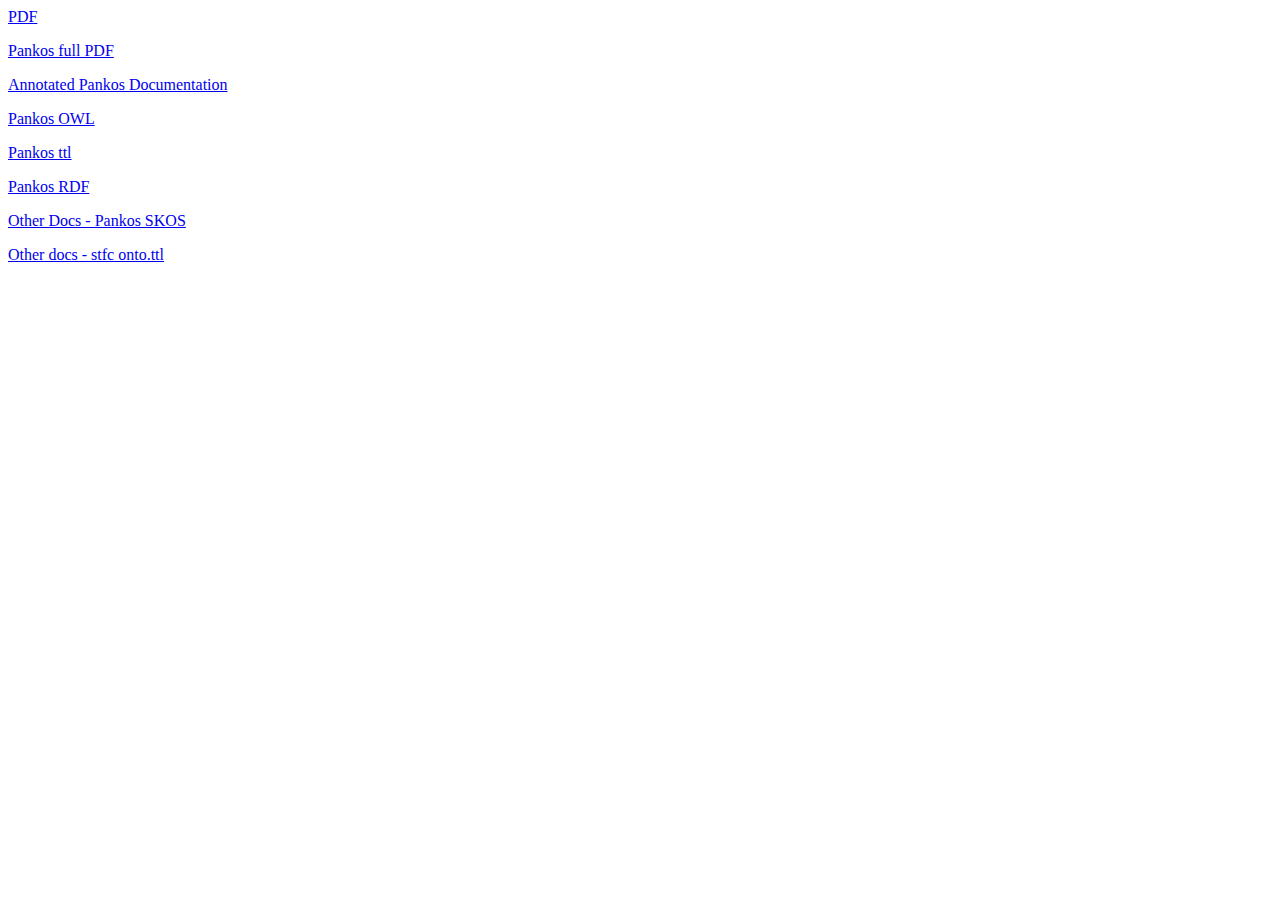
<file: PanKOS/Version_1.0/index.html>
<html>
<body>
<p><a href="http://www.pandata.org/ontology/PanKOS/Version_1.0/pankos-doc.pdf">PDF</a></p>
<p><a href="http://www.pandata.org/ontology/PanKOS/Version_1.0/pankos-full.pdf">Pankos full PDF</a></p>
<p><a href="http://www.pandata.org/ontology/PanKOS/Version_1.0/pankos.htm">Annotated Pankos Documentation</a></p>
<p><a href="http://www.pandata.org/ontology/PanKOS/Version_1.0/pankos.owl">Pankos OWL</a></p>
<p><a href="http://www.pandata.org/ontology/PanKOS/Version_1.0/pankos.ttl">Pankos ttl</a></p>
<p><a href="http://www.pandata.org/ontology/PanKOS/Version_1.0/pankos.rdf">Pankos RDF</a></p>
<p><a href="http://www.pandata.org/ontology/PanKOS/Version_1.0/other_docs/pankos-SKOS.ttl">Other Docs - Pankos SKOS</a></p>
<p><a href="http://www.pandata.org/ontology/PanKOS/Version_1.0/other_docs/stfconto.ttl">Other docs - stfc onto.ttl</a></p>

</body>
</html>
</file>
<file: docs/style.css>
#pylode {
    position: fixed;
    top: 80px;
    left: -60px;
    font-size: small;
    transform: rotate(-90deg);
    color: grey;
}
#pylode a {
    font-size: 2em;
    font-weight: bold;
    text-decoration: none;
    color: #005A9C;
}
#pylode a:hover {
    color: #333;
}

.cardinality {
    font-style: italic;
    color: #aa00aa;
}

dt {
    font-weight: bold;
    padding: 5px 0 5px 0;
}

ul.hlist {
    list-style-type: none;
    border: 1px solid navy;
    padding:5px;
    background-color: #F4FFFF;
}


ul.hlist li {
    display: inline;
    margin-right: 10px;
}

.entity {
    border: 1px solid navy;
    margin:5px 0 5px 0;
    padding: 5px;
}

.entity th {
    width: 150px;
    vertical-align: top;
}

.entity th,
.entity td {
    padding-bottom: 20px;
}

.entity table th {
    text-align: left;
}

section#overview img {
    max-width: 1000px;
}

h1, h2, h3, h4, h5, h6 {
    text-align: left
}
h1, h2, h3 {
    color: #005A9C; background: white
}
h1 {
    font: 170% sans-serif;
    line-height: 110%;
}
h2 {
    font: 140% sans-serif;
    margin-top:40px;
}
h3 {
    font: 120% sans-serif;
    margin-top: 3px;
    padding-bottom: 5px;
    border-bottom: 1px solid navy;
}
h4 { font: bold 100% sans-serif }
h5 { font: italic 100% sans-serif }
h6 { font: small-caps 100% sans-serif }


body {
    padding: 2em 70px 2em 70px;
    margin: 0;
    font-family: sans-serif;
    color: black;
    background: white;
    background-position: top left;
    background-attachment: fixed;
    background-repeat: no-repeat;
    text-align: justify;
}

section {
    max-width: 1500px;
}

.figure {
    margin-bottom: 20px;
}

:link { color: #00C; background: transparent }
:visited { color: #609; background: transparent }
a:active { color: #C00; background: transparent }

.sup-c,
.sup-op,
.sup-fp,
.sup-dp,
.sup-ap,
.sup-p,
.sup-ni {
    cursor:help;
    margin-left: 3px;
}

.sup-c {
    color:orange;
}

.sup-op {
    color:navy;
}

.sup-fp {
    color:lightskyblue;
}

.sup-dp {
    color:green;
}

.sup-ap {
    color:darkred;
}

.sup-p {
    color:black;
}

.sup-ni {
    color:brown;
}

code {
    font-size: large;
    color: darkred;
}
</file>
